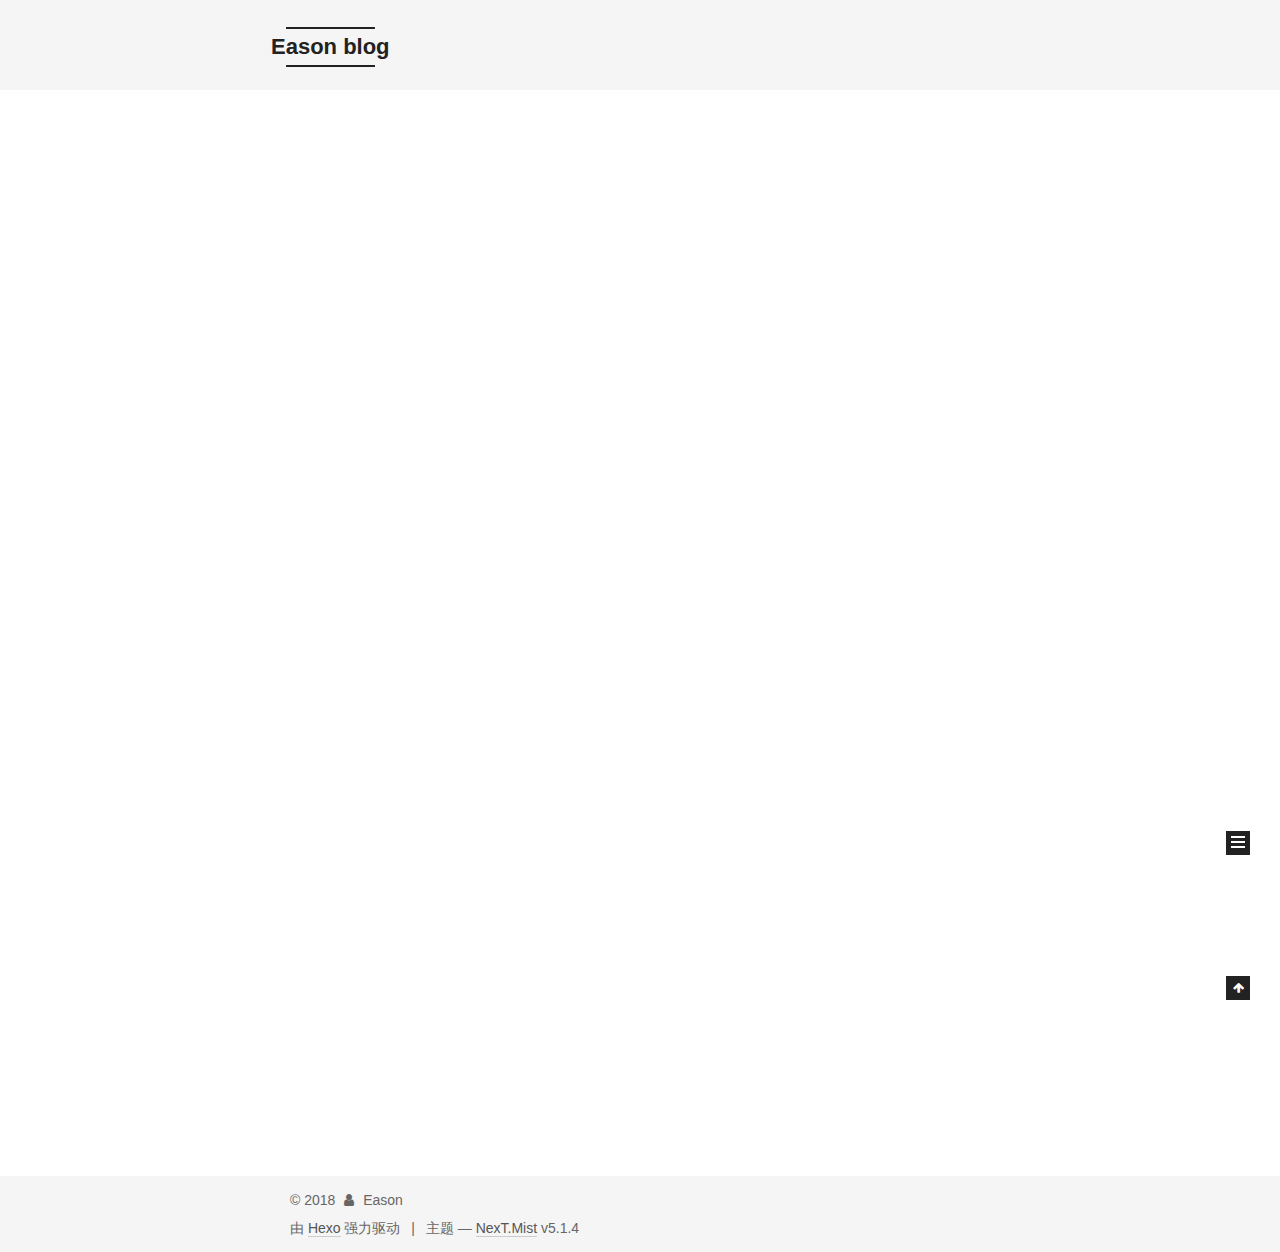
<file: index.html>
<!DOCTYPE html>



  


<html class="theme-next mist use-motion" lang="zh-Hans">
<head>
  <meta charset="UTF-8"/>
<meta http-equiv="X-UA-Compatible" content="IE=edge" />
<meta name="viewport" content="width=device-width, initial-scale=1, maximum-scale=1"/>
<meta name="theme-color" content="#222">









<meta http-equiv="Cache-Control" content="no-transform" />
<meta http-equiv="Cache-Control" content="no-siteapp" />
















  
  
  <link href="/lib/fancybox/source/jquery.fancybox.css?v=2.1.5" rel="stylesheet" type="text/css" />







<link href="/lib/font-awesome/css/font-awesome.min.css?v=4.6.2" rel="stylesheet" type="text/css" />

<link href="/css/main.css?v=5.1.4" rel="stylesheet" type="text/css" />


  <link rel="apple-touch-icon" sizes="180x180" href="/images/apple-touch-icon-next.png?v=5.1.4">


  <link rel="icon" type="image/png" sizes="32x32" href="/images/favicon-32x32-next.png?v=5.1.4">


  <link rel="icon" type="image/png" sizes="16x16" href="/images/favicon-16x16-next.png?v=5.1.4">


  <link rel="mask-icon" href="/images/logo.svg?v=5.1.4" color="#222">





  <meta name="keywords" content="Hexo, NexT" />










<meta property="og:type" content="website">
<meta property="og:title" content="Eason blog">
<meta property="og:url" content="http://yoursite.com/index.html">
<meta property="og:site_name" content="Eason blog">
<meta property="og:locale" content="zh-Hans">
<meta name="twitter:card" content="summary">
<meta name="twitter:title" content="Eason blog">



<script type="text/javascript" id="hexo.configurations">
  var NexT = window.NexT || {};
  var CONFIG = {
    root: '/',
    scheme: 'Mist',
    version: '5.1.4',
    sidebar: {"position":"left","display":"post","offset":12,"b2t":false,"scrollpercent":false,"onmobile":false},
    fancybox: true,
    tabs: true,
    motion: {"enable":true,"async":false,"transition":{"post_block":"fadeIn","post_header":"slideDownIn","post_body":"slideDownIn","coll_header":"slideLeftIn","sidebar":"slideUpIn"}},
    duoshuo: {
      userId: '0',
      author: 'Eason'
    },
    algolia: {
      applicationID: '',
      apiKey: '',
      indexName: '',
      hits: {"per_page":10},
      labels: {"input_placeholder":"Search for Posts","hits_empty":"We didn't find any results for the search: ${query}","hits_stats":"${hits} results found in ${time} ms"}
    }
  };
</script>



  <link rel="canonical" href="http://yoursite.com/"/>





  <title>Eason blog</title>
  








</head>

<body itemscope itemtype="http://schema.org/WebPage" lang="zh-Hans">

  
  
    
  

  <div class="container sidebar-position-left 
  page-home">
    <div class="headband"></div>

    <header id="header" class="header" itemscope itemtype="http://schema.org/WPHeader">
      <div class="header-inner"><div class="site-brand-wrapper">
  <div class="site-meta ">
    

    <div class="custom-logo-site-title">
      <a href="/"  class="brand" rel="start">
        <span class="logo-line-before"><i></i></span>
        <span class="site-title">Eason blog</span>
        <span class="logo-line-after"><i></i></span>
      </a>
    </div>
      
        <p class="site-subtitle"></p>
      
  </div>

  <div class="site-nav-toggle">
    <button>
      <span class="btn-bar"></span>
      <span class="btn-bar"></span>
      <span class="btn-bar"></span>
    </button>
  </div>
</div>

<nav class="site-nav">
  

  
    <ul id="menu" class="menu">
      
        
        <li class="menu-item menu-item-home">
          <a href="/" rel="section">
            
              <i class="menu-item-icon fa fa-fw fa-home"></i> <br />
            
            首页
          </a>
        </li>
      
        
        <li class="menu-item menu-item-archives">
          <a href="/archives/" rel="section">
            
              <i class="menu-item-icon fa fa-fw fa-archive"></i> <br />
            
            归档
          </a>
        </li>
      

      
    </ul>
  

  
</nav>



 </div>
    </header>

    <main id="main" class="main">
      <div class="main-inner">
        <div class="content-wrap">
          <div id="content" class="content">
            
  <section id="posts" class="posts-expand">
    
      

  

  
  
  

  <article class="post post-type-normal" itemscope itemtype="http://schema.org/Article">
  
  
  
  <div class="post-block">
    <link itemprop="mainEntityOfPage" href="http://yoursite.com/2018/09/12/hello-world/">

    <span hidden itemprop="author" itemscope itemtype="http://schema.org/Person">
      <meta itemprop="name" content="Eason">
      <meta itemprop="description" content="">
      <meta itemprop="image" content="/images/avatar.gif">
    </span>

    <span hidden itemprop="publisher" itemscope itemtype="http://schema.org/Organization">
      <meta itemprop="name" content="Eason blog">
    </span>

    
      <header class="post-header">

        
        
          <h1 class="post-title" itemprop="name headline">
                
                <a class="post-title-link" href="/2018/09/12/hello-world/" itemprop="url">Hello World</a></h1>
        

        <div class="post-meta">
          <span class="post-time">
            
              <span class="post-meta-item-icon">
                <i class="fa fa-calendar-o"></i>
              </span>
              
                <span class="post-meta-item-text">发表于</span>
              
              <time title="创建于" itemprop="dateCreated datePublished" datetime="2018-09-12T15:43:05+08:00">
                2018-09-12
              </time>
            

            

            
          </span>

          

          
            
              <span class="post-comments-count">
                <span class="post-meta-divider">|</span>
                <span class="post-meta-item-icon">
                  <i class="fa fa-comment-o"></i>
                </span>
                <a href="/2018/09/12/hello-world/#comments" itemprop="discussionUrl">
                  <span class="post-comments-count ds-thread-count" data-thread-key="2018/09/12/hello-world/" itemprop="commentCount"></span>
                </a>
              </span>
            
          

          
          

          

          

          

        </div>
      </header>
    

    
    
    
    <div class="post-body" itemprop="articleBody">

      
      

      
        
          
            <p>Welcome to <a href="https://hexo.io/" target="_blank" rel="noopener">Hexo</a>! This is your very first post. Check <a href="https://hexo.io/docs/" target="_blank" rel="noopener">documentation</a> for more info. If you get any problems when using Hexo, you can find the answer in <a href="https://hexo.io/docs/troubleshooting.html" target="_blank" rel="noopener">troubleshooting</a> or you can ask me on <a href="https://github.com/hexojs/hexo/issues" target="_blank" rel="noopener">GitHub</a>.</p>
<h2 id="Quick-Start"><a href="#Quick-Start" class="headerlink" title="Quick Start"></a>Quick Start</h2><h3 id="Create-a-new-post"><a href="#Create-a-new-post" class="headerlink" title="Create a new post"></a>Create a new post</h3><figure class="highlight bash"><table><tr><td class="gutter"><pre><span class="line">1</span><br></pre></td><td class="code"><pre><span class="line">$ hexo new <span class="string">"My New Post"</span></span><br></pre></td></tr></table></figure>
<p>More info: <a href="https://hexo.io/docs/writing.html" target="_blank" rel="noopener">Writing</a></p>
<h3 id="Run-server"><a href="#Run-server" class="headerlink" title="Run server"></a>Run server</h3><figure class="highlight bash"><table><tr><td class="gutter"><pre><span class="line">1</span><br></pre></td><td class="code"><pre><span class="line">$ hexo server</span><br></pre></td></tr></table></figure>
<p>More info: <a href="https://hexo.io/docs/server.html" target="_blank" rel="noopener">Server</a></p>
<h3 id="Generate-static-files"><a href="#Generate-static-files" class="headerlink" title="Generate static files"></a>Generate static files</h3><figure class="highlight bash"><table><tr><td class="gutter"><pre><span class="line">1</span><br></pre></td><td class="code"><pre><span class="line">$ hexo generate</span><br></pre></td></tr></table></figure>
<p>More info: <a href="https://hexo.io/docs/generating.html" target="_blank" rel="noopener">Generating</a></p>
<h3 id="Deploy-to-remote-sites"><a href="#Deploy-to-remote-sites" class="headerlink" title="Deploy to remote sites"></a>Deploy to remote sites</h3><figure class="highlight bash"><table><tr><td class="gutter"><pre><span class="line">1</span><br></pre></td><td class="code"><pre><span class="line">$ hexo deploy</span><br></pre></td></tr></table></figure>
<p>More info: <a href="https://hexo.io/docs/deployment.html" target="_blank" rel="noopener">Deployment</a></p>

          
        
      
    </div>
    
    
    

    

    

    

    <footer class="post-footer">
      

      

      

      
      
        <div class="post-eof"></div>
      
    </footer>
  </div>
  
  
  
  </article>


    
  </section>

  


          </div>
          


          

        </div>
        
          
  
  <div class="sidebar-toggle">
    <div class="sidebar-toggle-line-wrap">
      <span class="sidebar-toggle-line sidebar-toggle-line-first"></span>
      <span class="sidebar-toggle-line sidebar-toggle-line-middle"></span>
      <span class="sidebar-toggle-line sidebar-toggle-line-last"></span>
    </div>
  </div>

  <aside id="sidebar" class="sidebar">
    
    <div class="sidebar-inner">

      

      

      <section class="site-overview-wrap sidebar-panel sidebar-panel-active">
        <div class="site-overview">
          <div class="site-author motion-element" itemprop="author" itemscope itemtype="http://schema.org/Person">
            
              <p class="site-author-name" itemprop="name">Eason</p>
              <p class="site-description motion-element" itemprop="description"></p>
          </div>

          <nav class="site-state motion-element">

            
              <div class="site-state-item site-state-posts">
              
                <a href="/archives/">
              
                  <span class="site-state-item-count">1</span>
                  <span class="site-state-item-name">日志</span>
                </a>
              </div>
            

            

            

          </nav>

          

          
            <div class="links-of-author motion-element">
                
                  <span class="links-of-author-item">
                    <a href="https://github.com/GitEasonXu" target="_blank" title="GitHub">
                      
                        <i class="fa fa-fw fa-github"></i>GitHub</a>
                  </span>
                
                  <span class="links-of-author-item">
                    <a href="hnck_xuyapeng@163.com" target="_blank" title="E-Mail">
                      
                        <i class="fa fa-fw fa-wangyi"></i>E-Mail</a>
                  </span>
                
            </div>
          

          
          

          
          

          

        </div>
      </section>

      

      

    </div>
  </aside>


        
      </div>
    </main>

    <footer id="footer" class="footer">
      <div class="footer-inner">
        <div class="copyright">&copy; <span itemprop="copyrightYear">2018</span>
  <span class="with-love">
    <i class="fa fa-user"></i>
  </span>
  <span class="author" itemprop="copyrightHolder">Eason</span>

  
</div>


  <div class="powered-by">由 <a class="theme-link" target="_blank" href="https://hexo.io">Hexo</a> 强力驱动</div>



  <span class="post-meta-divider">|</span>



  <div class="theme-info">主题 &mdash; <a class="theme-link" target="_blank" href="https://github.com/iissnan/hexo-theme-next">NexT.Mist</a> v5.1.4</div>




        







        
      </div>
    </footer>

    
      <div class="back-to-top">
        <i class="fa fa-arrow-up"></i>
        
      </div>
    

    

  </div>

  

<script type="text/javascript">
  if (Object.prototype.toString.call(window.Promise) !== '[object Function]') {
    window.Promise = null;
  }
</script>









  












  
  
    <script type="text/javascript" src="/lib/jquery/index.js?v=2.1.3"></script>
  

  
  
    <script type="text/javascript" src="/lib/fastclick/lib/fastclick.min.js?v=1.0.6"></script>
  

  
  
    <script type="text/javascript" src="/lib/jquery_lazyload/jquery.lazyload.js?v=1.9.7"></script>
  

  
  
    <script type="text/javascript" src="/lib/velocity/velocity.min.js?v=1.2.1"></script>
  

  
  
    <script type="text/javascript" src="/lib/velocity/velocity.ui.min.js?v=1.2.1"></script>
  

  
  
    <script type="text/javascript" src="/lib/fancybox/source/jquery.fancybox.pack.js?v=2.1.5"></script>
  


  


  <script type="text/javascript" src="/js/src/utils.js?v=5.1.4"></script>

  <script type="text/javascript" src="/js/src/motion.js?v=5.1.4"></script>



  
  

  

  


  <script type="text/javascript" src="/js/src/bootstrap.js?v=5.1.4"></script>



  

  
    
  

  <script type="text/javascript">
    var duoshuoQuery = {short_name:"your-duoshuo-shortname"};
    (function() {
      var ds = document.createElement('script');
      ds.type = 'text/javascript';ds.async = true;
      ds.id = 'duoshuo-script';
      ds.src = (document.location.protocol == 'https:' ? 'https:' : 'http:') + '//static.duoshuo.com/embed.js';
      ds.charset = 'UTF-8';
      (document.getElementsByTagName('head')[0]
      || document.getElementsByTagName('body')[0]).appendChild(ds);
    })();
  </script>

  
    
    
    <script src="/lib/ua-parser-js/dist/ua-parser.min.js?v=0.7.9"></script>
    <script src="/js/src/hook-duoshuo.js"></script>
  


















  





  

  

  

  
  

  

  

  

</body>
</html>
</file>
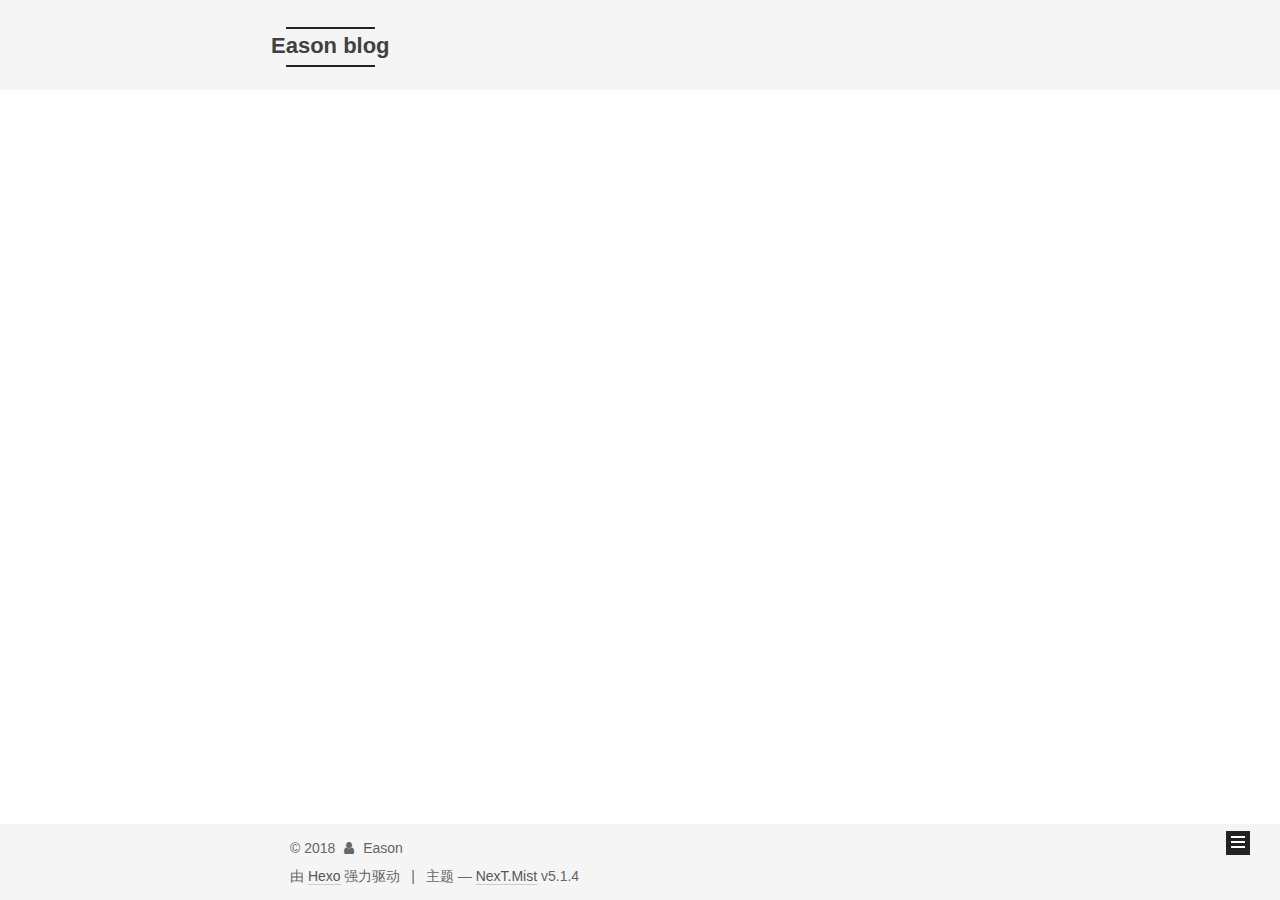
<file: archives/index.html>
<!DOCTYPE html>



  


<html class="theme-next mist use-motion" lang="zh-Hans">
<head>
  <meta charset="UTF-8"/>
<meta http-equiv="X-UA-Compatible" content="IE=edge" />
<meta name="viewport" content="width=device-width, initial-scale=1, maximum-scale=1"/>
<meta name="theme-color" content="#222">









<meta http-equiv="Cache-Control" content="no-transform" />
<meta http-equiv="Cache-Control" content="no-siteapp" />
















  
  
  <link href="/lib/fancybox/source/jquery.fancybox.css?v=2.1.5" rel="stylesheet" type="text/css" />







<link href="/lib/font-awesome/css/font-awesome.min.css?v=4.6.2" rel="stylesheet" type="text/css" />

<link href="/css/main.css?v=5.1.4" rel="stylesheet" type="text/css" />


  <link rel="apple-touch-icon" sizes="180x180" href="/images/apple-touch-icon-next.png?v=5.1.4">


  <link rel="icon" type="image/png" sizes="32x32" href="/images/favicon-32x32-next.png?v=5.1.4">


  <link rel="icon" type="image/png" sizes="16x16" href="/images/favicon-16x16-next.png?v=5.1.4">


  <link rel="mask-icon" href="/images/logo.svg?v=5.1.4" color="#222">





  <meta name="keywords" content="Hexo, NexT" />










<meta property="og:type" content="website">
<meta property="og:title" content="Eason blog">
<meta property="og:url" content="http://yoursite.com/archives/index.html">
<meta property="og:site_name" content="Eason blog">
<meta property="og:locale" content="zh-Hans">
<meta name="twitter:card" content="summary">
<meta name="twitter:title" content="Eason blog">



<script type="text/javascript" id="hexo.configurations">
  var NexT = window.NexT || {};
  var CONFIG = {
    root: '/',
    scheme: 'Mist',
    version: '5.1.4',
    sidebar: {"position":"left","display":"post","offset":12,"b2t":false,"scrollpercent":false,"onmobile":false},
    fancybox: true,
    tabs: true,
    motion: {"enable":true,"async":false,"transition":{"post_block":"fadeIn","post_header":"slideDownIn","post_body":"slideDownIn","coll_header":"slideLeftIn","sidebar":"slideUpIn"}},
    duoshuo: {
      userId: '0',
      author: 'Eason'
    },
    algolia: {
      applicationID: '',
      apiKey: '',
      indexName: '',
      hits: {"per_page":10},
      labels: {"input_placeholder":"Search for Posts","hits_empty":"We didn't find any results for the search: ${query}","hits_stats":"${hits} results found in ${time} ms"}
    }
  };
</script>



  <link rel="canonical" href="http://yoursite.com/archives/"/>





  <title>归档 | Eason blog</title>
  








</head>

<body itemscope itemtype="http://schema.org/WebPage" lang="zh-Hans">

  
  
    
  

  <div class="container sidebar-position-left page-archive">
    <div class="headband"></div>

    <header id="header" class="header" itemscope itemtype="http://schema.org/WPHeader">
      <div class="header-inner"><div class="site-brand-wrapper">
  <div class="site-meta ">
    

    <div class="custom-logo-site-title">
      <a href="/"  class="brand" rel="start">
        <span class="logo-line-before"><i></i></span>
        <span class="site-title">Eason blog</span>
        <span class="logo-line-after"><i></i></span>
      </a>
    </div>
      
        <p class="site-subtitle"></p>
      
  </div>

  <div class="site-nav-toggle">
    <button>
      <span class="btn-bar"></span>
      <span class="btn-bar"></span>
      <span class="btn-bar"></span>
    </button>
  </div>
</div>

<nav class="site-nav">
  

  
    <ul id="menu" class="menu">
      
        
        <li class="menu-item menu-item-home">
          <a href="/" rel="section">
            
              <i class="menu-item-icon fa fa-fw fa-home"></i> <br />
            
            首页
          </a>
        </li>
      
        
        <li class="menu-item menu-item-archives">
          <a href="/archives/" rel="section">
            
              <i class="menu-item-icon fa fa-fw fa-archive"></i> <br />
            
            归档
          </a>
        </li>
      

      
    </ul>
  

  
</nav>



 </div>
    </header>

    <main id="main" class="main">
      <div class="main-inner">
        <div class="content-wrap">
          <div id="content" class="content">
            

  
  
  
  <div class="post-block archive">
    <div id="posts" class="posts-collapse">
      <span class="archive-move-on"></span>

      <span class="archive-page-counter">
        
        
        
          
        
        嗯..! 目前共计 1 篇日志。 继续努力。
      </span>

      

        
        
        

        
          
          <div class="collection-title">
            <h1 class="archive-year" id="archive-year-2018">2018</h1>
          </div>
        
        

        

  <article class="post post-type-normal" itemscope itemtype="http://schema.org/Article">
    <header class="post-header">

      <h2 class="post-title">
        
            <a class="post-title-link" href="/2018/09/12/hello-world/" itemprop="url">
              
                <span itemprop="name">Hello World</span>
              
            </a>
        
      </h2>

      <div class="post-meta">
        <time class="post-time" itemprop="dateCreated"
              datetime="2018-09-12T15:43:05+08:00"
              content="2018-09-12" >
          09-12
        </time>
      </div>

    </header>
  </article>



      

    </div>
  </div>
  
  
  

  



          </div>
          


          

        </div>
        
          
  
  <div class="sidebar-toggle">
    <div class="sidebar-toggle-line-wrap">
      <span class="sidebar-toggle-line sidebar-toggle-line-first"></span>
      <span class="sidebar-toggle-line sidebar-toggle-line-middle"></span>
      <span class="sidebar-toggle-line sidebar-toggle-line-last"></span>
    </div>
  </div>

  <aside id="sidebar" class="sidebar">
    
    <div class="sidebar-inner">

      

      

      <section class="site-overview-wrap sidebar-panel sidebar-panel-active">
        <div class="site-overview">
          <div class="site-author motion-element" itemprop="author" itemscope itemtype="http://schema.org/Person">
            
              <p class="site-author-name" itemprop="name">Eason</p>
              <p class="site-description motion-element" itemprop="description"></p>
          </div>

          <nav class="site-state motion-element">

            
              <div class="site-state-item site-state-posts">
              
                <a href="/archives/">
              
                  <span class="site-state-item-count">1</span>
                  <span class="site-state-item-name">日志</span>
                </a>
              </div>
            

            

            

          </nav>

          

          
            <div class="links-of-author motion-element">
                
                  <span class="links-of-author-item">
                    <a href="https://github.com/GitEasonXu" target="_blank" title="GitHub">
                      
                        <i class="fa fa-fw fa-github"></i>GitHub</a>
                  </span>
                
                  <span class="links-of-author-item">
                    <a href="hnck_xuyapeng@163.com" target="_blank" title="E-Mail">
                      
                        <i class="fa fa-fw fa-wangyi"></i>E-Mail</a>
                  </span>
                
            </div>
          

          
          

          
          

          

        </div>
      </section>

      

      

    </div>
  </aside>


        
      </div>
    </main>

    <footer id="footer" class="footer">
      <div class="footer-inner">
        <div class="copyright">&copy; <span itemprop="copyrightYear">2018</span>
  <span class="with-love">
    <i class="fa fa-user"></i>
  </span>
  <span class="author" itemprop="copyrightHolder">Eason</span>

  
</div>


  <div class="powered-by">由 <a class="theme-link" target="_blank" href="https://hexo.io">Hexo</a> 强力驱动</div>



  <span class="post-meta-divider">|</span>



  <div class="theme-info">主题 &mdash; <a class="theme-link" target="_blank" href="https://github.com/iissnan/hexo-theme-next">NexT.Mist</a> v5.1.4</div>




        







        
      </div>
    </footer>

    
      <div class="back-to-top">
        <i class="fa fa-arrow-up"></i>
        
      </div>
    

    

  </div>

  

<script type="text/javascript">
  if (Object.prototype.toString.call(window.Promise) !== '[object Function]') {
    window.Promise = null;
  }
</script>









  












  
  
    <script type="text/javascript" src="/lib/jquery/index.js?v=2.1.3"></script>
  

  
  
    <script type="text/javascript" src="/lib/fastclick/lib/fastclick.min.js?v=1.0.6"></script>
  

  
  
    <script type="text/javascript" src="/lib/jquery_lazyload/jquery.lazyload.js?v=1.9.7"></script>
  

  
  
    <script type="text/javascript" src="/lib/velocity/velocity.min.js?v=1.2.1"></script>
  

  
  
    <script type="text/javascript" src="/lib/velocity/velocity.ui.min.js?v=1.2.1"></script>
  

  
  
    <script type="text/javascript" src="/lib/fancybox/source/jquery.fancybox.pack.js?v=2.1.5"></script>
  


  


  <script type="text/javascript" src="/js/src/utils.js?v=5.1.4"></script>

  <script type="text/javascript" src="/js/src/motion.js?v=5.1.4"></script>



  
  

  

  


  <script type="text/javascript" src="/js/src/bootstrap.js?v=5.1.4"></script>



  

  
    
  

  <script type="text/javascript">
    var duoshuoQuery = {short_name:"your-duoshuo-shortname"};
    (function() {
      var ds = document.createElement('script');
      ds.type = 'text/javascript';ds.async = true;
      ds.id = 'duoshuo-script';
      ds.src = (document.location.protocol == 'https:' ? 'https:' : 'http:') + '//static.duoshuo.com/embed.js';
      ds.charset = 'UTF-8';
      (document.getElementsByTagName('head')[0]
      || document.getElementsByTagName('body')[0]).appendChild(ds);
    })();
  </script>

  
    
    
    <script src="/lib/ua-parser-js/dist/ua-parser.min.js?v=0.7.9"></script>
    <script src="/js/src/hook-duoshuo.js"></script>
  


















  





  

  

  

  
  

  

  

  

</body>
</html>
</file>
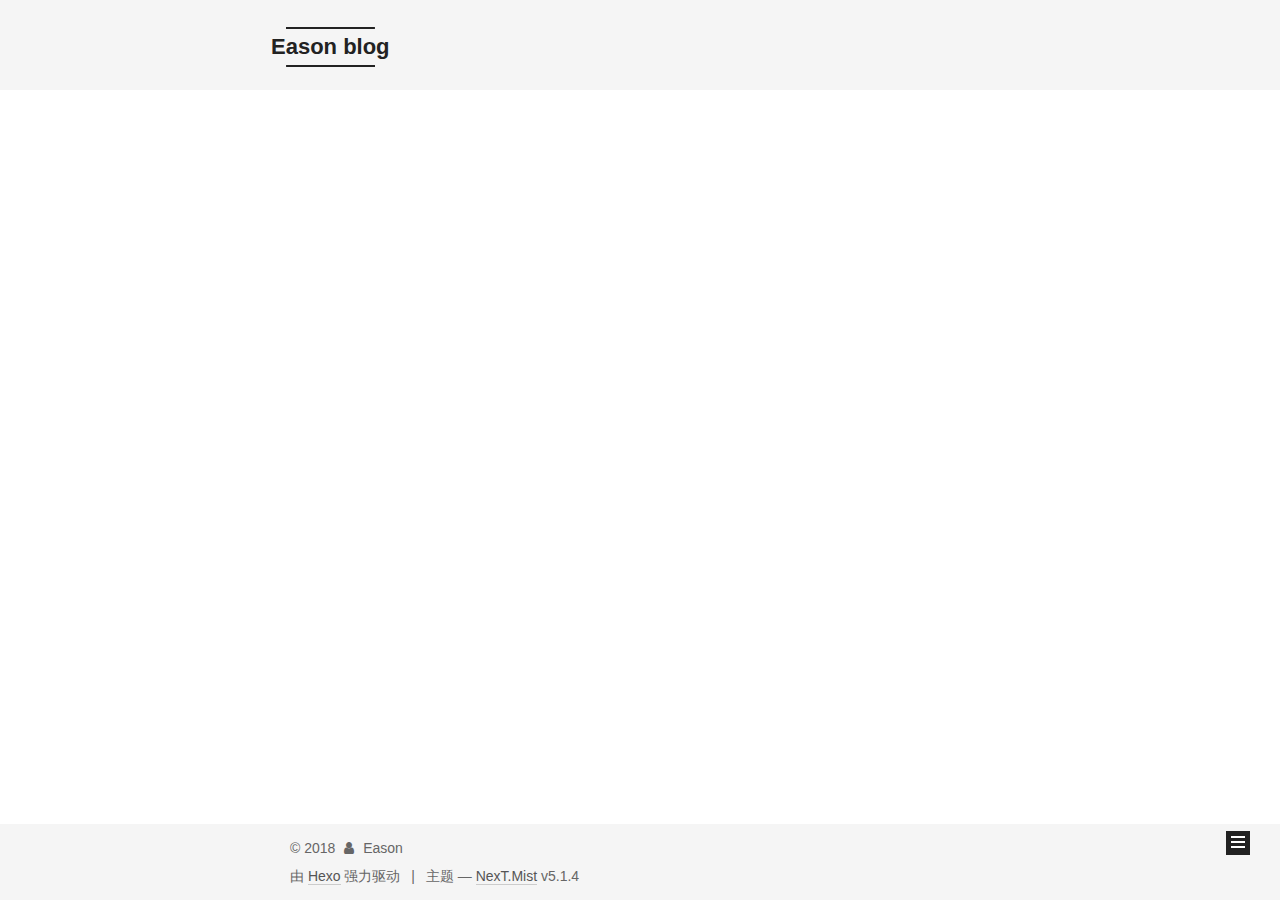
<file: archives/2018/index.html>
<!DOCTYPE html>



  


<html class="theme-next mist use-motion" lang="zh-Hans">
<head>
  <meta charset="UTF-8"/>
<meta http-equiv="X-UA-Compatible" content="IE=edge" />
<meta name="viewport" content="width=device-width, initial-scale=1, maximum-scale=1"/>
<meta name="theme-color" content="#222">









<meta http-equiv="Cache-Control" content="no-transform" />
<meta http-equiv="Cache-Control" content="no-siteapp" />
















  
  
  <link href="/lib/fancybox/source/jquery.fancybox.css?v=2.1.5" rel="stylesheet" type="text/css" />







<link href="/lib/font-awesome/css/font-awesome.min.css?v=4.6.2" rel="stylesheet" type="text/css" />

<link href="/css/main.css?v=5.1.4" rel="stylesheet" type="text/css" />


  <link rel="apple-touch-icon" sizes="180x180" href="/images/apple-touch-icon-next.png?v=5.1.4">


  <link rel="icon" type="image/png" sizes="32x32" href="/images/favicon-32x32-next.png?v=5.1.4">


  <link rel="icon" type="image/png" sizes="16x16" href="/images/favicon-16x16-next.png?v=5.1.4">


  <link rel="mask-icon" href="/images/logo.svg?v=5.1.4" color="#222">





  <meta name="keywords" content="Hexo, NexT" />










<meta property="og:type" content="website">
<meta property="og:title" content="Eason blog">
<meta property="og:url" content="http://yoursite.com/archives/2018/index.html">
<meta property="og:site_name" content="Eason blog">
<meta property="og:locale" content="zh-Hans">
<meta name="twitter:card" content="summary">
<meta name="twitter:title" content="Eason blog">



<script type="text/javascript" id="hexo.configurations">
  var NexT = window.NexT || {};
  var CONFIG = {
    root: '/',
    scheme: 'Mist',
    version: '5.1.4',
    sidebar: {"position":"left","display":"post","offset":12,"b2t":false,"scrollpercent":false,"onmobile":false},
    fancybox: true,
    tabs: true,
    motion: {"enable":true,"async":false,"transition":{"post_block":"fadeIn","post_header":"slideDownIn","post_body":"slideDownIn","coll_header":"slideLeftIn","sidebar":"slideUpIn"}},
    duoshuo: {
      userId: '0',
      author: 'Eason'
    },
    algolia: {
      applicationID: '',
      apiKey: '',
      indexName: '',
      hits: {"per_page":10},
      labels: {"input_placeholder":"Search for Posts","hits_empty":"We didn't find any results for the search: ${query}","hits_stats":"${hits} results found in ${time} ms"}
    }
  };
</script>



  <link rel="canonical" href="http://yoursite.com/archives/2018/"/>





  <title>归档 | Eason blog</title>
  








</head>

<body itemscope itemtype="http://schema.org/WebPage" lang="zh-Hans">

  
  
    
  

  <div class="container sidebar-position-left page-archive">
    <div class="headband"></div>

    <header id="header" class="header" itemscope itemtype="http://schema.org/WPHeader">
      <div class="header-inner"><div class="site-brand-wrapper">
  <div class="site-meta ">
    

    <div class="custom-logo-site-title">
      <a href="/"  class="brand" rel="start">
        <span class="logo-line-before"><i></i></span>
        <span class="site-title">Eason blog</span>
        <span class="logo-line-after"><i></i></span>
      </a>
    </div>
      
        <p class="site-subtitle"></p>
      
  </div>

  <div class="site-nav-toggle">
    <button>
      <span class="btn-bar"></span>
      <span class="btn-bar"></span>
      <span class="btn-bar"></span>
    </button>
  </div>
</div>

<nav class="site-nav">
  

  
    <ul id="menu" class="menu">
      
        
        <li class="menu-item menu-item-home">
          <a href="/" rel="section">
            
              <i class="menu-item-icon fa fa-fw fa-home"></i> <br />
            
            首页
          </a>
        </li>
      
        
        <li class="menu-item menu-item-archives">
          <a href="/archives/" rel="section">
            
              <i class="menu-item-icon fa fa-fw fa-archive"></i> <br />
            
            归档
          </a>
        </li>
      

      
    </ul>
  

  
</nav>



 </div>
    </header>

    <main id="main" class="main">
      <div class="main-inner">
        <div class="content-wrap">
          <div id="content" class="content">
            

  
  
  
  <div class="post-block archive">
    <div id="posts" class="posts-collapse">
      <span class="archive-move-on"></span>

      <span class="archive-page-counter">
        
        
        
          
        
        嗯..! 目前共计 1 篇日志。 继续努力。
      </span>

      

        
        
        

        
          
          <div class="collection-title">
            <h1 class="archive-year" id="archive-year-2018">2018</h1>
          </div>
        
        

        

  <article class="post post-type-normal" itemscope itemtype="http://schema.org/Article">
    <header class="post-header">

      <h2 class="post-title">
        
            <a class="post-title-link" href="/2018/09/12/hello-world/" itemprop="url">
              
                <span itemprop="name">Hello World</span>
              
            </a>
        
      </h2>

      <div class="post-meta">
        <time class="post-time" itemprop="dateCreated"
              datetime="2018-09-12T15:43:05+08:00"
              content="2018-09-12" >
          09-12
        </time>
      </div>

    </header>
  </article>



      

    </div>
  </div>
  
  
  

  



          </div>
          


          

        </div>
        
          
  
  <div class="sidebar-toggle">
    <div class="sidebar-toggle-line-wrap">
      <span class="sidebar-toggle-line sidebar-toggle-line-first"></span>
      <span class="sidebar-toggle-line sidebar-toggle-line-middle"></span>
      <span class="sidebar-toggle-line sidebar-toggle-line-last"></span>
    </div>
  </div>

  <aside id="sidebar" class="sidebar">
    
    <div class="sidebar-inner">

      

      

      <section class="site-overview-wrap sidebar-panel sidebar-panel-active">
        <div class="site-overview">
          <div class="site-author motion-element" itemprop="author" itemscope itemtype="http://schema.org/Person">
            
              <p class="site-author-name" itemprop="name">Eason</p>
              <p class="site-description motion-element" itemprop="description"></p>
          </div>

          <nav class="site-state motion-element">

            
              <div class="site-state-item site-state-posts">
              
                <a href="/archives/">
              
                  <span class="site-state-item-count">1</span>
                  <span class="site-state-item-name">日志</span>
                </a>
              </div>
            

            

            

          </nav>

          

          
            <div class="links-of-author motion-element">
                
                  <span class="links-of-author-item">
                    <a href="https://github.com/GitEasonXu" target="_blank" title="GitHub">
                      
                        <i class="fa fa-fw fa-github"></i>GitHub</a>
                  </span>
                
                  <span class="links-of-author-item">
                    <a href="hnck_xuyapeng@163.com" target="_blank" title="E-Mail">
                      
                        <i class="fa fa-fw fa-wangyi"></i>E-Mail</a>
                  </span>
                
            </div>
          

          
          

          
          

          

        </div>
      </section>

      

      

    </div>
  </aside>


        
      </div>
    </main>

    <footer id="footer" class="footer">
      <div class="footer-inner">
        <div class="copyright">&copy; <span itemprop="copyrightYear">2018</span>
  <span class="with-love">
    <i class="fa fa-user"></i>
  </span>
  <span class="author" itemprop="copyrightHolder">Eason</span>

  
</div>


  <div class="powered-by">由 <a class="theme-link" target="_blank" href="https://hexo.io">Hexo</a> 强力驱动</div>



  <span class="post-meta-divider">|</span>



  <div class="theme-info">主题 &mdash; <a class="theme-link" target="_blank" href="https://github.com/iissnan/hexo-theme-next">NexT.Mist</a> v5.1.4</div>




        







        
      </div>
    </footer>

    
      <div class="back-to-top">
        <i class="fa fa-arrow-up"></i>
        
      </div>
    

    

  </div>

  

<script type="text/javascript">
  if (Object.prototype.toString.call(window.Promise) !== '[object Function]') {
    window.Promise = null;
  }
</script>









  












  
  
    <script type="text/javascript" src="/lib/jquery/index.js?v=2.1.3"></script>
  

  
  
    <script type="text/javascript" src="/lib/fastclick/lib/fastclick.min.js?v=1.0.6"></script>
  

  
  
    <script type="text/javascript" src="/lib/jquery_lazyload/jquery.lazyload.js?v=1.9.7"></script>
  

  
  
    <script type="text/javascript" src="/lib/velocity/velocity.min.js?v=1.2.1"></script>
  

  
  
    <script type="text/javascript" src="/lib/velocity/velocity.ui.min.js?v=1.2.1"></script>
  

  
  
    <script type="text/javascript" src="/lib/fancybox/source/jquery.fancybox.pack.js?v=2.1.5"></script>
  


  


  <script type="text/javascript" src="/js/src/utils.js?v=5.1.4"></script>

  <script type="text/javascript" src="/js/src/motion.js?v=5.1.4"></script>



  
  

  

  


  <script type="text/javascript" src="/js/src/bootstrap.js?v=5.1.4"></script>



  

  
    
  

  <script type="text/javascript">
    var duoshuoQuery = {short_name:"your-duoshuo-shortname"};
    (function() {
      var ds = document.createElement('script');
      ds.type = 'text/javascript';ds.async = true;
      ds.id = 'duoshuo-script';
      ds.src = (document.location.protocol == 'https:' ? 'https:' : 'http:') + '//static.duoshuo.com/embed.js';
      ds.charset = 'UTF-8';
      (document.getElementsByTagName('head')[0]
      || document.getElementsByTagName('body')[0]).appendChild(ds);
    })();
  </script>

  
    
    
    <script src="/lib/ua-parser-js/dist/ua-parser.min.js?v=0.7.9"></script>
    <script src="/js/src/hook-duoshuo.js"></script>
  


















  





  

  

  

  
  

  

  

  

</body>
</html>
</file>
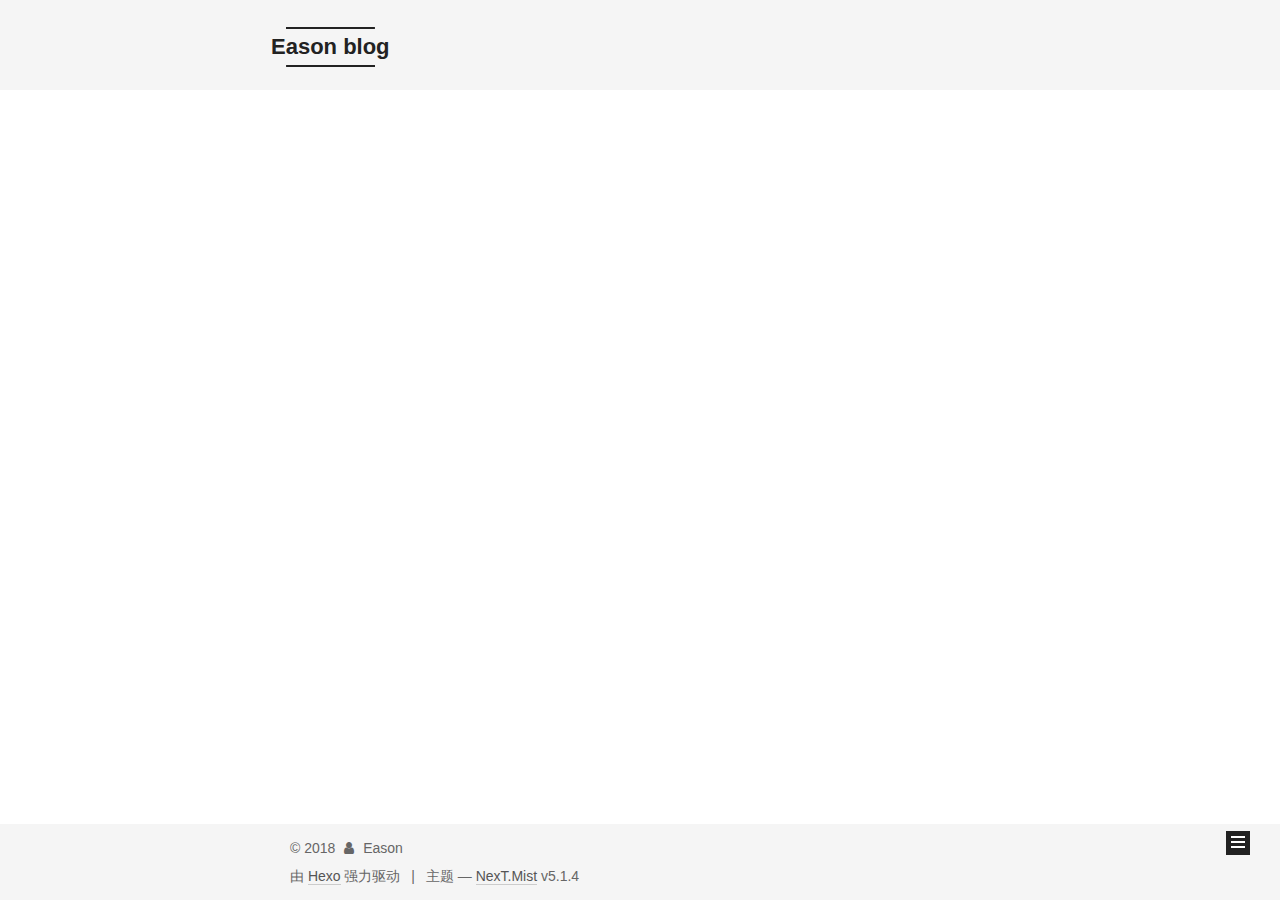
<file: archives/2018/09/index.html>
<!DOCTYPE html>



  


<html class="theme-next mist use-motion" lang="zh-Hans">
<head>
  <meta charset="UTF-8"/>
<meta http-equiv="X-UA-Compatible" content="IE=edge" />
<meta name="viewport" content="width=device-width, initial-scale=1, maximum-scale=1"/>
<meta name="theme-color" content="#222">









<meta http-equiv="Cache-Control" content="no-transform" />
<meta http-equiv="Cache-Control" content="no-siteapp" />
















  
  
  <link href="/lib/fancybox/source/jquery.fancybox.css?v=2.1.5" rel="stylesheet" type="text/css" />







<link href="/lib/font-awesome/css/font-awesome.min.css?v=4.6.2" rel="stylesheet" type="text/css" />

<link href="/css/main.css?v=5.1.4" rel="stylesheet" type="text/css" />


  <link rel="apple-touch-icon" sizes="180x180" href="/images/apple-touch-icon-next.png?v=5.1.4">


  <link rel="icon" type="image/png" sizes="32x32" href="/images/favicon-32x32-next.png?v=5.1.4">


  <link rel="icon" type="image/png" sizes="16x16" href="/images/favicon-16x16-next.png?v=5.1.4">


  <link rel="mask-icon" href="/images/logo.svg?v=5.1.4" color="#222">





  <meta name="keywords" content="Hexo, NexT" />










<meta property="og:type" content="website">
<meta property="og:title" content="Eason blog">
<meta property="og:url" content="http://yoursite.com/archives/2018/09/index.html">
<meta property="og:site_name" content="Eason blog">
<meta property="og:locale" content="zh-Hans">
<meta name="twitter:card" content="summary">
<meta name="twitter:title" content="Eason blog">



<script type="text/javascript" id="hexo.configurations">
  var NexT = window.NexT || {};
  var CONFIG = {
    root: '/',
    scheme: 'Mist',
    version: '5.1.4',
    sidebar: {"position":"left","display":"post","offset":12,"b2t":false,"scrollpercent":false,"onmobile":false},
    fancybox: true,
    tabs: true,
    motion: {"enable":true,"async":false,"transition":{"post_block":"fadeIn","post_header":"slideDownIn","post_body":"slideDownIn","coll_header":"slideLeftIn","sidebar":"slideUpIn"}},
    duoshuo: {
      userId: '0',
      author: 'Eason'
    },
    algolia: {
      applicationID: '',
      apiKey: '',
      indexName: '',
      hits: {"per_page":10},
      labels: {"input_placeholder":"Search for Posts","hits_empty":"We didn't find any results for the search: ${query}","hits_stats":"${hits} results found in ${time} ms"}
    }
  };
</script>



  <link rel="canonical" href="http://yoursite.com/archives/2018/09/"/>





  <title>归档 | Eason blog</title>
  








</head>

<body itemscope itemtype="http://schema.org/WebPage" lang="zh-Hans">

  
  
    
  

  <div class="container sidebar-position-left page-archive">
    <div class="headband"></div>

    <header id="header" class="header" itemscope itemtype="http://schema.org/WPHeader">
      <div class="header-inner"><div class="site-brand-wrapper">
  <div class="site-meta ">
    

    <div class="custom-logo-site-title">
      <a href="/"  class="brand" rel="start">
        <span class="logo-line-before"><i></i></span>
        <span class="site-title">Eason blog</span>
        <span class="logo-line-after"><i></i></span>
      </a>
    </div>
      
        <p class="site-subtitle"></p>
      
  </div>

  <div class="site-nav-toggle">
    <button>
      <span class="btn-bar"></span>
      <span class="btn-bar"></span>
      <span class="btn-bar"></span>
    </button>
  </div>
</div>

<nav class="site-nav">
  

  
    <ul id="menu" class="menu">
      
        
        <li class="menu-item menu-item-home">
          <a href="/" rel="section">
            
              <i class="menu-item-icon fa fa-fw fa-home"></i> <br />
            
            首页
          </a>
        </li>
      
        
        <li class="menu-item menu-item-archives">
          <a href="/archives/" rel="section">
            
              <i class="menu-item-icon fa fa-fw fa-archive"></i> <br />
            
            归档
          </a>
        </li>
      

      
    </ul>
  

  
</nav>



 </div>
    </header>

    <main id="main" class="main">
      <div class="main-inner">
        <div class="content-wrap">
          <div id="content" class="content">
            

  
  
  
  <div class="post-block archive">
    <div id="posts" class="posts-collapse">
      <span class="archive-move-on"></span>

      <span class="archive-page-counter">
        
        
        
          
        
        嗯..! 目前共计 1 篇日志。 继续努力。
      </span>

      

        
        
        

        
          
          <div class="collection-title">
            <h1 class="archive-year" id="archive-year-2018">2018</h1>
          </div>
        
        

        

  <article class="post post-type-normal" itemscope itemtype="http://schema.org/Article">
    <header class="post-header">

      <h2 class="post-title">
        
            <a class="post-title-link" href="/2018/09/12/hello-world/" itemprop="url">
              
                <span itemprop="name">Hello World</span>
              
            </a>
        
      </h2>

      <div class="post-meta">
        <time class="post-time" itemprop="dateCreated"
              datetime="2018-09-12T15:43:05+08:00"
              content="2018-09-12" >
          09-12
        </time>
      </div>

    </header>
  </article>



      

    </div>
  </div>
  
  
  

  



          </div>
          


          

        </div>
        
          
  
  <div class="sidebar-toggle">
    <div class="sidebar-toggle-line-wrap">
      <span class="sidebar-toggle-line sidebar-toggle-line-first"></span>
      <span class="sidebar-toggle-line sidebar-toggle-line-middle"></span>
      <span class="sidebar-toggle-line sidebar-toggle-line-last"></span>
    </div>
  </div>

  <aside id="sidebar" class="sidebar">
    
    <div class="sidebar-inner">

      

      

      <section class="site-overview-wrap sidebar-panel sidebar-panel-active">
        <div class="site-overview">
          <div class="site-author motion-element" itemprop="author" itemscope itemtype="http://schema.org/Person">
            
              <p class="site-author-name" itemprop="name">Eason</p>
              <p class="site-description motion-element" itemprop="description"></p>
          </div>

          <nav class="site-state motion-element">

            
              <div class="site-state-item site-state-posts">
              
                <a href="/archives/">
              
                  <span class="site-state-item-count">1</span>
                  <span class="site-state-item-name">日志</span>
                </a>
              </div>
            

            

            

          </nav>

          

          
            <div class="links-of-author motion-element">
                
                  <span class="links-of-author-item">
                    <a href="https://github.com/GitEasonXu" target="_blank" title="GitHub">
                      
                        <i class="fa fa-fw fa-github"></i>GitHub</a>
                  </span>
                
                  <span class="links-of-author-item">
                    <a href="hnck_xuyapeng@163.com" target="_blank" title="E-Mail">
                      
                        <i class="fa fa-fw fa-wangyi"></i>E-Mail</a>
                  </span>
                
            </div>
          

          
          

          
          

          

        </div>
      </section>

      

      

    </div>
  </aside>


        
      </div>
    </main>

    <footer id="footer" class="footer">
      <div class="footer-inner">
        <div class="copyright">&copy; <span itemprop="copyrightYear">2018</span>
  <span class="with-love">
    <i class="fa fa-user"></i>
  </span>
  <span class="author" itemprop="copyrightHolder">Eason</span>

  
</div>


  <div class="powered-by">由 <a class="theme-link" target="_blank" href="https://hexo.io">Hexo</a> 强力驱动</div>



  <span class="post-meta-divider">|</span>



  <div class="theme-info">主题 &mdash; <a class="theme-link" target="_blank" href="https://github.com/iissnan/hexo-theme-next">NexT.Mist</a> v5.1.4</div>




        







        
      </div>
    </footer>

    
      <div class="back-to-top">
        <i class="fa fa-arrow-up"></i>
        
      </div>
    

    

  </div>

  

<script type="text/javascript">
  if (Object.prototype.toString.call(window.Promise) !== '[object Function]') {
    window.Promise = null;
  }
</script>









  












  
  
    <script type="text/javascript" src="/lib/jquery/index.js?v=2.1.3"></script>
  

  
  
    <script type="text/javascript" src="/lib/fastclick/lib/fastclick.min.js?v=1.0.6"></script>
  

  
  
    <script type="text/javascript" src="/lib/jquery_lazyload/jquery.lazyload.js?v=1.9.7"></script>
  

  
  
    <script type="text/javascript" src="/lib/velocity/velocity.min.js?v=1.2.1"></script>
  

  
  
    <script type="text/javascript" src="/lib/velocity/velocity.ui.min.js?v=1.2.1"></script>
  

  
  
    <script type="text/javascript" src="/lib/fancybox/source/jquery.fancybox.pack.js?v=2.1.5"></script>
  


  


  <script type="text/javascript" src="/js/src/utils.js?v=5.1.4"></script>

  <script type="text/javascript" src="/js/src/motion.js?v=5.1.4"></script>



  
  

  

  


  <script type="text/javascript" src="/js/src/bootstrap.js?v=5.1.4"></script>



  

  
    
  

  <script type="text/javascript">
    var duoshuoQuery = {short_name:"your-duoshuo-shortname"};
    (function() {
      var ds = document.createElement('script');
      ds.type = 'text/javascript';ds.async = true;
      ds.id = 'duoshuo-script';
      ds.src = (document.location.protocol == 'https:' ? 'https:' : 'http:') + '//static.duoshuo.com/embed.js';
      ds.charset = 'UTF-8';
      (document.getElementsByTagName('head')[0]
      || document.getElementsByTagName('body')[0]).appendChild(ds);
    })();
  </script>

  
    
    
    <script src="/lib/ua-parser-js/dist/ua-parser.min.js?v=0.7.9"></script>
    <script src="/js/src/hook-duoshuo.js"></script>
  


















  





  

  

  

  
  

  

  

  

</body>
</html>
</file>
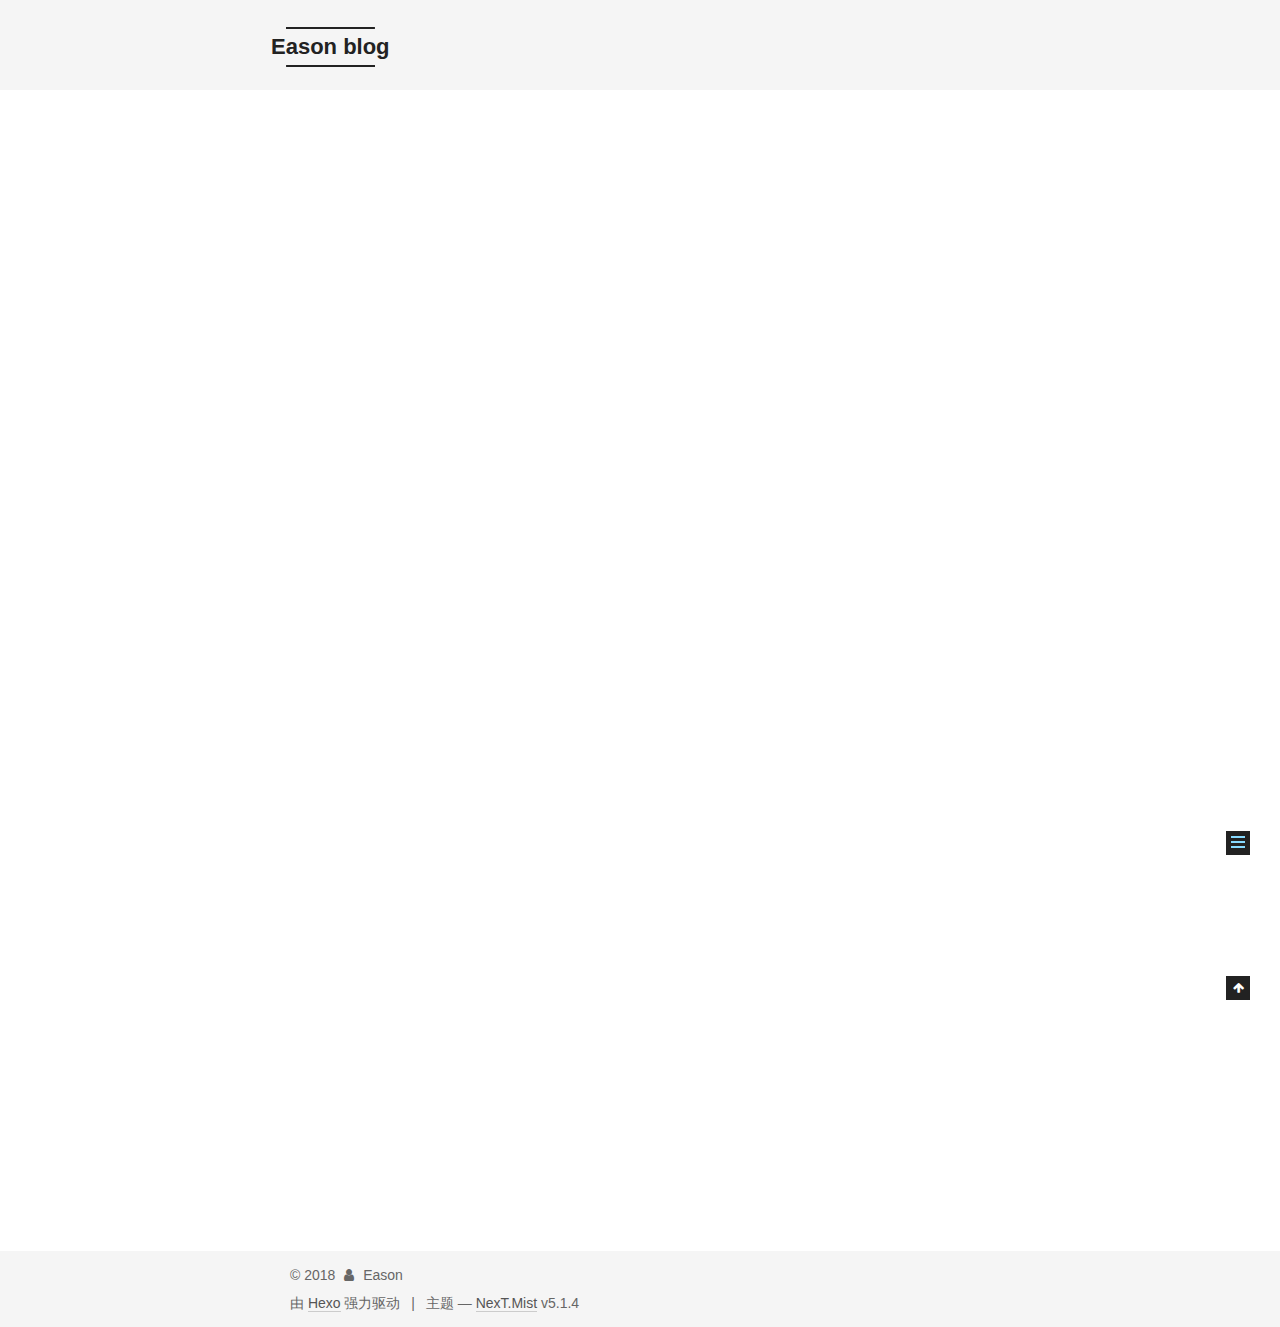
<file: 2018/09/12/hello-world/index.html>
<!DOCTYPE html>



  


<html class="theme-next mist use-motion" lang="zh-Hans">
<head>
  <meta charset="UTF-8"/>
<meta http-equiv="X-UA-Compatible" content="IE=edge" />
<meta name="viewport" content="width=device-width, initial-scale=1, maximum-scale=1"/>
<meta name="theme-color" content="#222">









<meta http-equiv="Cache-Control" content="no-transform" />
<meta http-equiv="Cache-Control" content="no-siteapp" />
















  
  
  <link href="/lib/fancybox/source/jquery.fancybox.css?v=2.1.5" rel="stylesheet" type="text/css" />







<link href="/lib/font-awesome/css/font-awesome.min.css?v=4.6.2" rel="stylesheet" type="text/css" />

<link href="/css/main.css?v=5.1.4" rel="stylesheet" type="text/css" />


  <link rel="apple-touch-icon" sizes="180x180" href="/images/apple-touch-icon-next.png?v=5.1.4">


  <link rel="icon" type="image/png" sizes="32x32" href="/images/favicon-32x32-next.png?v=5.1.4">


  <link rel="icon" type="image/png" sizes="16x16" href="/images/favicon-16x16-next.png?v=5.1.4">


  <link rel="mask-icon" href="/images/logo.svg?v=5.1.4" color="#222">





  <meta name="keywords" content="Hexo, NexT" />










<meta name="description" content="Welcome to Hexo! This is your very first post. Check documentation for more info. If you get any problems when using Hexo, you can find the answer in troubleshooting or you can ask me on GitHub. Quick">
<meta property="og:type" content="article">
<meta property="og:title" content="Hello World">
<meta property="og:url" content="http://yoursite.com/2018/09/12/hello-world/index.html">
<meta property="og:site_name" content="Eason blog">
<meta property="og:description" content="Welcome to Hexo! This is your very first post. Check documentation for more info. If you get any problems when using Hexo, you can find the answer in troubleshooting or you can ask me on GitHub. Quick">
<meta property="og:locale" content="zh-Hans">
<meta property="og:updated_time" content="2018-09-12T07:43:05.272Z">
<meta name="twitter:card" content="summary">
<meta name="twitter:title" content="Hello World">
<meta name="twitter:description" content="Welcome to Hexo! This is your very first post. Check documentation for more info. If you get any problems when using Hexo, you can find the answer in troubleshooting or you can ask me on GitHub. Quick">



<script type="text/javascript" id="hexo.configurations">
  var NexT = window.NexT || {};
  var CONFIG = {
    root: '/',
    scheme: 'Mist',
    version: '5.1.4',
    sidebar: {"position":"left","display":"post","offset":12,"b2t":false,"scrollpercent":false,"onmobile":false},
    fancybox: true,
    tabs: true,
    motion: {"enable":true,"async":false,"transition":{"post_block":"fadeIn","post_header":"slideDownIn","post_body":"slideDownIn","coll_header":"slideLeftIn","sidebar":"slideUpIn"}},
    duoshuo: {
      userId: '0',
      author: 'Eason'
    },
    algolia: {
      applicationID: '',
      apiKey: '',
      indexName: '',
      hits: {"per_page":10},
      labels: {"input_placeholder":"Search for Posts","hits_empty":"We didn't find any results for the search: ${query}","hits_stats":"${hits} results found in ${time} ms"}
    }
  };
</script>



  <link rel="canonical" href="http://yoursite.com/2018/09/12/hello-world/"/>





  <title>Hello World | Eason blog</title>
  








</head>

<body itemscope itemtype="http://schema.org/WebPage" lang="zh-Hans">

  
  
    
  

  <div class="container sidebar-position-left page-post-detail">
    <div class="headband"></div>

    <header id="header" class="header" itemscope itemtype="http://schema.org/WPHeader">
      <div class="header-inner"><div class="site-brand-wrapper">
  <div class="site-meta ">
    

    <div class="custom-logo-site-title">
      <a href="/"  class="brand" rel="start">
        <span class="logo-line-before"><i></i></span>
        <span class="site-title">Eason blog</span>
        <span class="logo-line-after"><i></i></span>
      </a>
    </div>
      
        <p class="site-subtitle"></p>
      
  </div>

  <div class="site-nav-toggle">
    <button>
      <span class="btn-bar"></span>
      <span class="btn-bar"></span>
      <span class="btn-bar"></span>
    </button>
  </div>
</div>

<nav class="site-nav">
  

  
    <ul id="menu" class="menu">
      
        
        <li class="menu-item menu-item-home">
          <a href="/" rel="section">
            
              <i class="menu-item-icon fa fa-fw fa-home"></i> <br />
            
            首页
          </a>
        </li>
      
        
        <li class="menu-item menu-item-archives">
          <a href="/archives/" rel="section">
            
              <i class="menu-item-icon fa fa-fw fa-archive"></i> <br />
            
            归档
          </a>
        </li>
      

      
    </ul>
  

  
</nav>



 </div>
    </header>

    <main id="main" class="main">
      <div class="main-inner">
        <div class="content-wrap">
          <div id="content" class="content">
            

  <div id="posts" class="posts-expand">
    

  

  
  
  

  <article class="post post-type-normal" itemscope itemtype="http://schema.org/Article">
  
  
  
  <div class="post-block">
    <link itemprop="mainEntityOfPage" href="http://yoursite.com/2018/09/12/hello-world/">

    <span hidden itemprop="author" itemscope itemtype="http://schema.org/Person">
      <meta itemprop="name" content="Eason">
      <meta itemprop="description" content="">
      <meta itemprop="image" content="/images/avatar.gif">
    </span>

    <span hidden itemprop="publisher" itemscope itemtype="http://schema.org/Organization">
      <meta itemprop="name" content="Eason blog">
    </span>

    
      <header class="post-header">

        
        
          <h1 class="post-title" itemprop="name headline">Hello World</h1>
        

        <div class="post-meta">
          <span class="post-time">
            
              <span class="post-meta-item-icon">
                <i class="fa fa-calendar-o"></i>
              </span>
              
                <span class="post-meta-item-text">发表于</span>
              
              <time title="创建于" itemprop="dateCreated datePublished" datetime="2018-09-12T15:43:05+08:00">
                2018-09-12
              </time>
            

            

            
          </span>

          

          
            
              <span class="post-comments-count">
                <span class="post-meta-divider">|</span>
                <span class="post-meta-item-icon">
                  <i class="fa fa-comment-o"></i>
                </span>
                <a href="/2018/09/12/hello-world/#comments" itemprop="discussionUrl">
                  <span class="post-comments-count ds-thread-count" data-thread-key="2018/09/12/hello-world/" itemprop="commentCount"></span>
                </a>
              </span>
            
          

          
          

          

          

          

        </div>
      </header>
    

    
    
    
    <div class="post-body" itemprop="articleBody">

      
      

      
        <p>Welcome to <a href="https://hexo.io/" target="_blank" rel="noopener">Hexo</a>! This is your very first post. Check <a href="https://hexo.io/docs/" target="_blank" rel="noopener">documentation</a> for more info. If you get any problems when using Hexo, you can find the answer in <a href="https://hexo.io/docs/troubleshooting.html" target="_blank" rel="noopener">troubleshooting</a> or you can ask me on <a href="https://github.com/hexojs/hexo/issues" target="_blank" rel="noopener">GitHub</a>.</p>
<h2 id="Quick-Start"><a href="#Quick-Start" class="headerlink" title="Quick Start"></a>Quick Start</h2><h3 id="Create-a-new-post"><a href="#Create-a-new-post" class="headerlink" title="Create a new post"></a>Create a new post</h3><figure class="highlight bash"><table><tr><td class="gutter"><pre><span class="line">1</span><br></pre></td><td class="code"><pre><span class="line">$ hexo new <span class="string">"My New Post"</span></span><br></pre></td></tr></table></figure>
<p>More info: <a href="https://hexo.io/docs/writing.html" target="_blank" rel="noopener">Writing</a></p>
<h3 id="Run-server"><a href="#Run-server" class="headerlink" title="Run server"></a>Run server</h3><figure class="highlight bash"><table><tr><td class="gutter"><pre><span class="line">1</span><br></pre></td><td class="code"><pre><span class="line">$ hexo server</span><br></pre></td></tr></table></figure>
<p>More info: <a href="https://hexo.io/docs/server.html" target="_blank" rel="noopener">Server</a></p>
<h3 id="Generate-static-files"><a href="#Generate-static-files" class="headerlink" title="Generate static files"></a>Generate static files</h3><figure class="highlight bash"><table><tr><td class="gutter"><pre><span class="line">1</span><br></pre></td><td class="code"><pre><span class="line">$ hexo generate</span><br></pre></td></tr></table></figure>
<p>More info: <a href="https://hexo.io/docs/generating.html" target="_blank" rel="noopener">Generating</a></p>
<h3 id="Deploy-to-remote-sites"><a href="#Deploy-to-remote-sites" class="headerlink" title="Deploy to remote sites"></a>Deploy to remote sites</h3><figure class="highlight bash"><table><tr><td class="gutter"><pre><span class="line">1</span><br></pre></td><td class="code"><pre><span class="line">$ hexo deploy</span><br></pre></td></tr></table></figure>
<p>More info: <a href="https://hexo.io/docs/deployment.html" target="_blank" rel="noopener">Deployment</a></p>

      
    </div>
    
    
    

    

    

    

    <footer class="post-footer">
      

      
      
      

      

      
      
    </footer>
  </div>
  
  
  
  </article>



    <div class="post-spread">
      
    </div>
  </div>


          </div>
          


          

  
    <div class="comments" id="comments">
      <div class="ds-thread" data-thread-key="2018/09/12/hello-world/"
           data-title="Hello World" data-url="http://yoursite.com/2018/09/12/hello-world/">
      </div>
    </div>

  



        </div>
        
          
  
  <div class="sidebar-toggle">
    <div class="sidebar-toggle-line-wrap">
      <span class="sidebar-toggle-line sidebar-toggle-line-first"></span>
      <span class="sidebar-toggle-line sidebar-toggle-line-middle"></span>
      <span class="sidebar-toggle-line sidebar-toggle-line-last"></span>
    </div>
  </div>

  <aside id="sidebar" class="sidebar">
    
    <div class="sidebar-inner">

      

      
        <ul class="sidebar-nav motion-element">
          <li class="sidebar-nav-toc sidebar-nav-active" data-target="post-toc-wrap">
            文章目录
          </li>
          <li class="sidebar-nav-overview" data-target="site-overview-wrap">
            站点概览
          </li>
        </ul>
      

      <section class="site-overview-wrap sidebar-panel">
        <div class="site-overview">
          <div class="site-author motion-element" itemprop="author" itemscope itemtype="http://schema.org/Person">
            
              <p class="site-author-name" itemprop="name">Eason</p>
              <p class="site-description motion-element" itemprop="description"></p>
          </div>

          <nav class="site-state motion-element">

            
              <div class="site-state-item site-state-posts">
              
                <a href="/archives/">
              
                  <span class="site-state-item-count">1</span>
                  <span class="site-state-item-name">日志</span>
                </a>
              </div>
            

            

            

          </nav>

          

          
            <div class="links-of-author motion-element">
                
                  <span class="links-of-author-item">
                    <a href="https://github.com/GitEasonXu" target="_blank" title="GitHub">
                      
                        <i class="fa fa-fw fa-github"></i>GitHub</a>
                  </span>
                
                  <span class="links-of-author-item">
                    <a href="hnck_xuyapeng@163.com" target="_blank" title="E-Mail">
                      
                        <i class="fa fa-fw fa-wangyi"></i>E-Mail</a>
                  </span>
                
            </div>
          

          
          

          
          

          

        </div>
      </section>

      
      <!--noindex-->
        <section class="post-toc-wrap motion-element sidebar-panel sidebar-panel-active">
          <div class="post-toc">

            
              
            

            
              <div class="post-toc-content"><ol class="nav"><li class="nav-item nav-level-2"><a class="nav-link" href="#Quick-Start"><span class="nav-number">1.</span> <span class="nav-text">Quick Start</span></a><ol class="nav-child"><li class="nav-item nav-level-3"><a class="nav-link" href="#Create-a-new-post"><span class="nav-number">1.1.</span> <span class="nav-text">Create a new post</span></a></li><li class="nav-item nav-level-3"><a class="nav-link" href="#Run-server"><span class="nav-number">1.2.</span> <span class="nav-text">Run server</span></a></li><li class="nav-item nav-level-3"><a class="nav-link" href="#Generate-static-files"><span class="nav-number">1.3.</span> <span class="nav-text">Generate static files</span></a></li><li class="nav-item nav-level-3"><a class="nav-link" href="#Deploy-to-remote-sites"><span class="nav-number">1.4.</span> <span class="nav-text">Deploy to remote sites</span></a></li></ol></li></ol></div>
            

          </div>
        </section>
      <!--/noindex-->
      

      

    </div>
  </aside>


        
      </div>
    </main>

    <footer id="footer" class="footer">
      <div class="footer-inner">
        <div class="copyright">&copy; <span itemprop="copyrightYear">2018</span>
  <span class="with-love">
    <i class="fa fa-user"></i>
  </span>
  <span class="author" itemprop="copyrightHolder">Eason</span>

  
</div>


  <div class="powered-by">由 <a class="theme-link" target="_blank" href="https://hexo.io">Hexo</a> 强力驱动</div>



  <span class="post-meta-divider">|</span>



  <div class="theme-info">主题 &mdash; <a class="theme-link" target="_blank" href="https://github.com/iissnan/hexo-theme-next">NexT.Mist</a> v5.1.4</div>




        







        
      </div>
    </footer>

    
      <div class="back-to-top">
        <i class="fa fa-arrow-up"></i>
        
      </div>
    

    

  </div>

  

<script type="text/javascript">
  if (Object.prototype.toString.call(window.Promise) !== '[object Function]') {
    window.Promise = null;
  }
</script>









  












  
  
    <script type="text/javascript" src="/lib/jquery/index.js?v=2.1.3"></script>
  

  
  
    <script type="text/javascript" src="/lib/fastclick/lib/fastclick.min.js?v=1.0.6"></script>
  

  
  
    <script type="text/javascript" src="/lib/jquery_lazyload/jquery.lazyload.js?v=1.9.7"></script>
  

  
  
    <script type="text/javascript" src="/lib/velocity/velocity.min.js?v=1.2.1"></script>
  

  
  
    <script type="text/javascript" src="/lib/velocity/velocity.ui.min.js?v=1.2.1"></script>
  

  
  
    <script type="text/javascript" src="/lib/fancybox/source/jquery.fancybox.pack.js?v=2.1.5"></script>
  


  


  <script type="text/javascript" src="/js/src/utils.js?v=5.1.4"></script>

  <script type="text/javascript" src="/js/src/motion.js?v=5.1.4"></script>



  
  

  
  <script type="text/javascript" src="/js/src/scrollspy.js?v=5.1.4"></script>
<script type="text/javascript" src="/js/src/post-details.js?v=5.1.4"></script>



  


  <script type="text/javascript" src="/js/src/bootstrap.js?v=5.1.4"></script>



  

  
    
  

  <script type="text/javascript">
    var duoshuoQuery = {short_name:"your-duoshuo-shortname"};
    (function() {
      var ds = document.createElement('script');
      ds.type = 'text/javascript';ds.async = true;
      ds.id = 'duoshuo-script';
      ds.src = (document.location.protocol == 'https:' ? 'https:' : 'http:') + '//static.duoshuo.com/embed.js';
      ds.charset = 'UTF-8';
      (document.getElementsByTagName('head')[0]
      || document.getElementsByTagName('body')[0]).appendChild(ds);
    })();
  </script>

  
    
    
    <script src="/lib/ua-parser-js/dist/ua-parser.min.js?v=0.7.9"></script>
    <script src="/js/src/hook-duoshuo.js"></script>
  


















  





  

  

  

  
  

  

  

  

</body>
</html>
</file>
<file: css/main.css>
/* normalize.css v3.0.2 | MIT License | git.io/normalize */
html {
  font-family: sans-serif; /* 1 */
  -ms-text-size-adjust: 100%; /* 2 */
  -webkit-text-size-adjust: 100%; /* 2 */
}
body {
  margin: 0;
}
article,
aside,
details,
figcaption,
figure,
footer,
header,
hgroup,
main,
menu,
nav,
section,
summary {
  display: block;
}
audio,
canvas,
progress,
video {
  display: inline-block; /* 1 */
  vertical-align: baseline; /* 2 */
}
audio:not([controls]) {
  display: none;
  height: 0;
}
[hidden],
template {
  display: none;
}
a {
  background-color: transparent;
}
a:active,
a:hover {
  outline: 0;
}
abbr[title] {
  border-bottom: 1px dotted;
}
b,
strong {
  font-weight: bold;
}
dfn {
  font-style: italic;
}
h1 {
  font-size: 2em;
  margin: 0.67em 0;
}
mark {
  background: #ff0;
  color: #000;
}
small {
  font-size: 80%;
}
sub,
sup {
  font-size: 75%;
  line-height: 0;
  position: relative;
  vertical-align: baseline;
}
sup {
  top: -0.5em;
}
sub {
  bottom: -0.25em;
}
img {
  border: 0;
}
svg:not(:root) {
  overflow: hidden;
}
figure {
  margin: 1em 40px;
}
hr {
  -moz-box-sizing: content-box;
  box-sizing: content-box;
  height: 0;
}
pre {
  overflow: auto;
}
code,
kbd,
pre,
samp {
  font-family: monospace, monospace;
  font-size: 1em;
}
button,
input,
optgroup,
select,
textarea {
  color: inherit; /* 1 */
  font: inherit; /* 2 */
  margin: 0; /* 3 */
}
button {
  overflow: visible;
}
button,
select {
  text-transform: none;
}
button,
html input[type="button"],
input[type="reset"],
input[type="submit"] {
  -webkit-appearance: button; /* 2 */
  cursor: pointer; /* 3 */
}
button[disabled],
html input[disabled] {
  cursor: default;
}
button::-moz-focus-inner,
input::-moz-focus-inner {
  border: 0;
  padding: 0;
}
input {
  line-height: normal;
}
input[type="checkbox"],
input[type="radio"] {
  box-sizing: border-box; /* 1 */
  padding: 0; /* 2 */
}
input[type="number"]::-webkit-inner-spin-button,
input[type="number"]::-webkit-outer-spin-button {
  height: auto;
}
input[type="search"] {
  -webkit-appearance: textfield; /* 1 */
  -moz-box-sizing: content-box;
  -webkit-box-sizing: content-box; /* 2 */
  box-sizing: content-box;
}
input[type="search"]::-webkit-search-cancel-button,
input[type="search"]::-webkit-search-decoration {
  -webkit-appearance: none;
}
fieldset {
  border: 1px solid #c0c0c0;
  margin: 0 2px;
  padding: 0.35em 0.625em 0.75em;
}
legend {
  border: 0; /* 1 */
  padding: 0; /* 2 */
}
textarea {
  overflow: auto;
}
optgroup {
  font-weight: bold;
}
table {
  border-collapse: collapse;
  border-spacing: 0;
}
td,
th {
  padding: 0;
}
::selection {
  background: #262a30;
  color: #fff;
}
body {
  position: relative;
  font-family: 'Lato', "PingFang SC", "Microsoft YaHei", sans-serif;
  font-size: 14px;
  line-height: 2;
  color: #555;
  background: #fff;
}
@media (max-width: 767px) {
  body {
    padding-right: 0 !important;
  }
}
@media (min-width: 768px) and (max-width: 991px) {
  body {
    padding-right: 0 !important;
  }
}
@media (min-width: 1600px) {
  body {
    font-size: 16px;
  }
}
h1,
h2,
h3,
h4,
h5,
h6 {
  margin: 0;
  padding: 0;
  font-weight: bold;
  line-height: 1.5;
  font-family: 'Lato', "PingFang SC", "Microsoft YaHei", sans-serif;
}
h2,
h3,
h4,
h5,
h6 {
  margin: 20px 0 15px;
}
h1 {
  font-size: 24px;
}
@media (max-width: 767px) {
  h1 {
    font-size: 20px;
  }
}
h2 {
  font-size: 22px;
}
@media (max-width: 767px) {
  h2 {
    font-size: 18px;
  }
}
h3 {
  font-size: 20px;
}
@media (max-width: 767px) {
  h3 {
    font-size: 16px;
  }
}
h4 {
  font-size: 18px;
}
@media (max-width: 767px) {
  h4 {
    font-size: 14px;
  }
}
h5 {
  font-size: 16px;
}
@media (max-width: 767px) {
  h5 {
    font-size: 12px;
  }
}
h6 {
  font-size: 14px;
}
@media (max-width: 767px) {
  h6 {
    font-size: 10px;
  }
}
p {
  margin: 0 0 20px 0;
}
a {
  color: #555;
  text-decoration: none;
  outline: none;
  border-bottom: 1px solid #999;
  word-wrap: break-word;
}
a:hover {
  color: #222;
  border-bottom-color: #222;
}
blockquote {
  margin: 0;
  padding: 0;
}
img {
  display: block;
  margin: auto;
  max-width: 100%;
  height: auto;
}
hr {
  margin: 40px 0;
  height: 3px;
  border: none;
  background-color: #ddd;
  background-image: repeating-linear-gradient(-45deg, #fff, #fff 4px, transparent 4px, transparent 8px);
}
blockquote {
  padding: 0 15px;
  color: #666;
  border-left: 4px solid #ddd;
}
blockquote cite::before {
  content: "-";
  padding: 0 5px;
}
dt {
  font-weight: 700;
}
dd {
  margin: 0;
  padding: 0;
}
kbd {
  border: 1px solid #ccc;
  border-radius: 0.2em;
  box-shadow: 0.1em 0.1em 0.2em rgba(0,0,0,0.1);
  background-color: #f9f9f9;
  font-family: inherit;
  background-image: -webkit-linear-gradient(top, #eee, #fff, #eee);
  padding: 0.1em 0.3em;
  white-space: nowrap;
}
.text-left {
  text-align: left;
}
.text-center {
  text-align: center;
}
.text-right {
  text-align: right;
}
.text-justify {
  text-align: justify;
}
.text-nowrap {
  white-space: nowrap;
}
.text-lowercase {
  text-transform: lowercase;
}
.text-uppercase {
  text-transform: uppercase;
}
.text-capitalize {
  text-transform: capitalize;
}
.center-block {
  display: block;
  margin-left: auto;
  margin-right: auto;
}
.clearfix:before,
.clearfix:after {
  content: " ";
  display: table;
}
.clearfix:after {
  clear: both;
}
.pullquote {
  width: 45%;
}
.pullquote.left {
  float: left;
  margin-left: 5px;
  margin-right: 10px;
}
.pullquote.right {
  float: right;
  margin-left: 10px;
  margin-right: 5px;
}
.affix.affix.affix {
  position: fixed;
}
.translation {
  margin-top: -20px;
  font-size: 14px;
  color: #999;
}
.scrollbar-measure {
  width: 100px;
  height: 100px;
  overflow: scroll;
  position: absolute;
  top: -9999px;
}
.use-motion .motion-element {
  opacity: 0;
}
table {
  margin: 20px 0;
  width: 100%;
  border-collapse: collapse;
  border-spacing: 0;
  border: 1px solid #ddd;
  font-size: 14px;
  table-layout: fixed;
  word-wrap: break-all;
}
table>tbody>tr:nth-of-type(odd) {
  background-color: #f9f9f9;
}
table>tbody>tr:hover {
  background-color: #f5f5f5;
}
caption,
th,
td {
  padding: 8px;
  text-align: left;
  vertical-align: middle;
  font-weight: normal;
}
th,
td {
  border-bottom: 3px solid #ddd;
  border-right: 1px solid #eee;
}
th {
  padding-bottom: 10px;
  font-weight: 700;
}
td {
  border-bottom-width: 1px;
}
html,
body {
  height: 100%;
}
.container {
  position: relative;
  min-height: 100%;
}
.header-inner {
  margin: 0 auto;
  padding: 100px 0 70px;
  width: 700px;
}
@media (min-width: 1600px) {
  .container .header-inner {
    width: 900px;
  }
}
.main {
  padding-bottom: 150px;
}
.main-inner {
  margin: 0 auto;
  width: 700px;
}
@media (min-width: 1600px) {
  .container .main-inner {
    width: 900px;
  }
}
.footer {
  position: absolute;
  left: 0;
  bottom: 0;
  width: 100%;
  min-height: 50px;
}
.footer-inner {
  box-sizing: border-box;
  margin: 20px auto;
  width: 700px;
}
@media (min-width: 1600px) {
  .container .footer-inner {
    width: 900px;
  }
}
pre,
.highlight {
  overflow: auto;
  margin: 20px 0;
  padding: 0;
  font-size: 13px;
  color: #4d4d4c;
  background: #f7f7f7;
  line-height: 1.6;
}
pre,
code {
  font-family: consolas, Menlo, "PingFang SC", "Microsoft YaHei", monospace;
}
code {
  padding: 2px 4px;
  word-wrap: break-word;
  color: #555;
  background: #eee;
  border-radius: 3px;
  font-size: 13px;
}
pre {
  padding: 10px;
}
pre code {
  padding: 0;
  color: #4d4d4c;
  background: none;
  text-shadow: none;
}
.highlight {
  border-radius: 1px;
}
.highlight pre {
  border: none;
  margin: 0;
  padding: 10px 0;
}
.highlight table {
  margin: 0;
  width: auto;
  border: none;
}
.highlight td {
  border: none;
  padding: 0;
}
.highlight figcaption {
  font-size: 1em;
  color: #4d4d4c;
  line-height: 1em;
  margin-bottom: 1em;
}
.highlight figcaption:before,
.highlight figcaption:after {
  content: " ";
  display: table;
}
.highlight figcaption:after {
  clear: both;
}
.highlight figcaption a {
  float: right;
  color: #4d4d4c;
}
.highlight figcaption a:hover {
  border-bottom-color: #4d4d4c;
}
.highlight .gutter pre {
  padding-left: 10px;
  padding-right: 10px;
  color: #869194;
  text-align: right;
  background-color: #eff2f3;
}
.highlight .code pre {
  width: 100%;
  padding-left: 10px;
  padding-right: 10px;
  background-color: #f7f7f7;
}
.highlight .line {
  height: 20px;
}
.gutter {
  -webkit-user-select: none;
  -moz-user-select: none;
  -ms-user-select: none;
  user-select: none;
}
.gist table {
  width: auto;
}
.gist table td {
  border: none;
}
pre .deletion {
  background: #fdd;
}
pre .addition {
  background: #dfd;
}
pre .meta {
  color: #8959a8;
}
pre .comment {
  color: #8e908c;
}
pre .variable,
pre .attribute,
pre .tag,
pre .regexp,
pre .ruby .constant,
pre .xml .tag .title,
pre .xml .pi,
pre .xml .doctype,
pre .html .doctype,
pre .css .id,
pre .css .class,
pre .css .pseudo {
  color: #c82829;
}
pre .number,
pre .preprocessor,
pre .built_in,
pre .literal,
pre .params,
pre .constant,
pre .command {
  color: #f5871f;
}
pre .ruby .class .title,
pre .css .rules .attribute,
pre .string,
pre .value,
pre .inheritance,
pre .header,
pre .ruby .symbol,
pre .xml .cdata,
pre .special,
pre .number,
pre .formula {
  color: #718c00;
}
pre .title,
pre .css .hexcolor {
  color: #3e999f;
}
pre .function,
pre .python .decorator,
pre .python .title,
pre .ruby .function .title,
pre .ruby .title .keyword,
pre .perl .sub,
pre .javascript .title,
pre .coffeescript .title {
  color: #4271ae;
}
pre .keyword,
pre .javascript .function {
  color: #8959a8;
}
.full-image.full-image.full-image.full-image {
  border: none;
  max-width: 100%;
  width: auto;
  margin: 20px auto 25px;
}
@media (min-width: 992px) {
  .full-image.full-image.full-image.full-image {
    max-width: none;
    width: 110%;
    margin: 25px -5%;
  }
}
.blockquote-center,
.page-home .post-type-quote blockquote,
.page-post-detail .post-type-quote blockquote {
  position: relative;
  margin: 40px 0;
  padding: 0;
  border-left: none;
  text-align: center;
}
.blockquote-center::before,
.page-home .post-type-quote blockquote::before,
.page-post-detail .post-type-quote blockquote::before,
.blockquote-center::after,
.page-home .post-type-quote blockquote::after,
.page-post-detail .post-type-quote blockquote::after {
  position: absolute;
  content: ' ';
  display: block;
  width: 100%;
  height: 24px;
  opacity: 0.2;
  background-repeat: no-repeat;
  background-position: 0 -6px;
  background-size: 22px 22px;
}
.blockquote-center::before,
.page-home .post-type-quote blockquote::before,
.page-post-detail .post-type-quote blockquote::before {
  top: -20px;
  background-image: url("../images/quote-l.svg");
  border-top: 1px solid #ccc;
}
.blockquote-center::after,
.page-home .post-type-quote blockquote::after,
.page-post-detail .post-type-quote blockquote::after {
  bottom: -20px;
  background-image: url("../images/quote-r.svg");
  border-bottom: 1px solid #ccc;
  background-position: 100% 8px;
}
.blockquote-center p,
.page-home .post-type-quote blockquote p,
.page-post-detail .post-type-quote blockquote p,
.blockquote-center div,
.page-home .post-type-quote blockquote div,
.page-post-detail .post-type-quote blockquote div {
  text-align: center;
}
.post .post-body .group-picture img {
  box-sizing: border-box;
  padding: 0 3px;
  border: none;
}
.post .group-picture-row {
  overflow: hidden;
  margin-top: 6px;
}
.post .group-picture-row:first-child {
  margin-top: 0;
}
.post .group-picture-column {
  float: left;
}
.page-post-detail .post-body .group-picture-column {
  float: none;
  margin-top: 10px;
  width: auto !important;
}
.page-post-detail .post-body .group-picture-column img {
  margin: 0 auto;
}
.page-archive .group-picture-container {
  overflow: hidden;
}
.page-archive .group-picture-row {
  float: left;
}
.page-archive .group-picture-row:first-child {
  margin-top: 6px;
}
.page-archive .group-picture-column {
  max-width: 150px;
  max-height: 150px;
}
.post-body .note {
  position: relative;
  padding: 15px;
  margin-bottom: 20px;
  border: 1px solid #eee;
  border-left-width: 5px;
  border-radius: 3px;
}
.post-body .note h2,
.post-body .note h3,
.post-body .note h4,
.post-body .note h5,
.post-body .note h6 {
  margin-top: 0;
  margin-bottom: 0;
  border-bottom: initial;
  padding-top: 0 !important;
}
.post-body .note p:first-child,
.post-body .note ul:first-child,
.post-body .note ol:first-child,
.post-body .note table:first-child,
.post-body .note pre:first-child,
.post-body .note blockquote:first-child {
  margin-top: 0;
}
.post-body .note p:last-child,
.post-body .note ul:last-child,
.post-body .note ol:last-child,
.post-body .note table:last-child,
.post-body .note pre:last-child,
.post-body .note blockquote:last-child {
  margin-bottom: 0;
}
.post-body .note.default {
  border-left-color: #777;
}
.post-body .note.default h2,
.post-body .note.default h3,
.post-body .note.default h4,
.post-body .note.default h5,
.post-body .note.default h6 {
  color: #777;
}
.post-body .note.primary {
  border-left-color: #6f42c1;
}
.post-body .note.primary h2,
.post-body .note.primary h3,
.post-body .note.primary h4,
.post-body .note.primary h5,
.post-body .note.primary h6 {
  color: #6f42c1;
}
.post-body .note.info {
  border-left-color: #428bca;
}
.post-body .note.info h2,
.post-body .note.info h3,
.post-body .note.info h4,
.post-body .note.info h5,
.post-body .note.info h6 {
  color: #428bca;
}
.post-body .note.success {
  border-left-color: #5cb85c;
}
.post-body .note.success h2,
.post-body .note.success h3,
.post-body .note.success h4,
.post-body .note.success h5,
.post-body .note.success h6 {
  color: #5cb85c;
}
.post-body .note.warning {
  border-left-color: #f0ad4e;
}
.post-body .note.warning h2,
.post-body .note.warning h3,
.post-body .note.warning h4,
.post-body .note.warning h5,
.post-body .note.warning h6 {
  color: #f0ad4e;
}
.post-body .note.danger {
  border-left-color: #d9534f;
}
.post-body .note.danger h2,
.post-body .note.danger h3,
.post-body .note.danger h4,
.post-body .note.danger h5,
.post-body .note.danger h6 {
  color: #d9534f;
}
.post-body .label {
  display: inline;
  padding: 0 2px;
  white-space: nowrap;
}
.post-body .label.default {
  background-color: #f0f0f0;
}
.post-body .label.primary {
  background-color: #efe6f7;
}
.post-body .label.info {
  background-color: #e5f2f8;
}
.post-body .label.success {
  background-color: #e7f4e9;
}
.post-body .label.warning {
  background-color: #fcf6e1;
}
.post-body .label.danger {
  background-color: #fae8eb;
}
.post-body .tabs {
  position: relative;
  display: block;
  margin-bottom: 20px;
  padding-top: 10px;
}
.post-body .tabs ul.nav-tabs {
  margin: 0;
  padding: 0;
  display: flex;
  margin-bottom: -1px;
}
@media (max-width: 413px) {
  .post-body .tabs ul.nav-tabs {
    display: block;
    margin-bottom: 5px;
  }
}
.post-body .tabs ul.nav-tabs li.tab {
  list-style-type: none !important;
  margin: 0 0.25em 0 0;
  border-top: 3px solid transparent;
  border-left: 1px solid transparent;
  border-right: 1px solid transparent;
}
@media (max-width: 413px) {
  .post-body .tabs ul.nav-tabs li.tab {
    margin: initial;
    border-top: 1px solid transparent;
    border-left: 3px solid transparent;
    border-right: 1px solid transparent;
    border-bottom: 1px solid transparent;
  }
}
.post-body .tabs ul.nav-tabs li.tab a {
  outline: 0;
  border-bottom: initial;
  display: block;
  line-height: 1.8em;
  padding: 0.25em 0.75em;
  transition-duration: 0.2s;
  transition-timing-function: ease-out;
  transition-delay: 0s;
}
.post-body .tabs ul.nav-tabs li.tab a i {
  width: 1.285714285714286em;
}
.post-body .tabs ul.nav-tabs li.tab.active {
  border-top: 3px solid #fc6423;
  border-left: 1px solid #ddd;
  border-right: 1px solid #ddd;
  background-color: #fff;
}
@media (max-width: 413px) {
  .post-body .tabs ul.nav-tabs li.tab.active {
    border-top: 1px solid #ddd;
    border-left: 3px solid #fc6423;
    border-right: 1px solid #ddd;
    border-bottom: 1px solid #ddd;
  }
}
.post-body .tabs ul.nav-tabs li.tab.active a {
  cursor: default;
  color: #555;
}
.post-body .tabs .tab-content {
  background-color: #fff;
}
.post-body .tabs .tab-content .tab-pane {
  border: 1px solid #ddd;
  padding: 20px 20px 0 20px;
}
.post-body .tabs .tab-content .tab-pane:not(.active) {
  display: none !important;
}
.post-body .tabs .tab-content .tab-pane.active {
  display: block !important;
}
.btn {
  display: inline-block;
  padding: 0 20px;
  font-size: 14px;
  color: #555;
  background: transparent;
  border: 2px solid #222;
  text-decoration: none;
  border-radius: 0;
  transition-property: background-color;
  transition-duration: 0.2s;
  transition-timing-function: ease-in-out;
  transition-delay: 0s;
  line-height: 2;
}
.btn:hover {
  border-color: #222;
  color: #222;
  background: #fff;
}
.btn +.btn {
  margin: 0 0 8px 8px;
}
.btn .fa-fw {
  width: 1.285714285714286em;
  text-align: left;
}
.btn-bar {
  display: block;
  width: 22px;
  height: 2px;
  background: #555;
  border-radius: 1px;
}
.btn-bar+.btn-bar {
  margin-top: 4px;
}
.pagination {
  margin: 120px 0 40px;
  text-align: center;
  border-top: 1px solid #eee;
}
.page-number-basic,
.pagination .prev,
.pagination .next,
.pagination .page-number,
.pagination .space {
  display: inline-block;
  position: relative;
  top: -1px;
  margin: 0 10px;
  padding: 0 11px;
}
@media (max-width: 767px) {
  .page-number-basic,
  .pagination .prev,
  .pagination .next,
  .pagination .page-number,
  .pagination .space {
    margin: 0 5px;
  }
}
.pagination .prev,
.pagination .next,
.pagination .page-number {
  border-bottom: 0;
  border-top: 1px solid #eee;
  transition-property: border-color;
  transition-duration: 0.2s;
  transition-timing-function: ease-in-out;
  transition-delay: 0s;
}
.pagination .prev:hover,
.pagination .next:hover,
.pagination .page-number:hover {
  border-top-color: #222;
}
.pagination .space {
  padding: 0;
  margin: 0;
}
.pagination .prev {
  margin-left: 0;
}
.pagination .next {
  margin-right: 0;
}
.pagination .page-number.current {
  color: #fff;
  background: #ccc;
  border-top-color: #ccc;
}
@media (max-width: 767px) {
  .pagination {
    border-top: none;
  }
  .pagination .prev,
  .pagination .next,
  .pagination .page-number {
    margin-bottom: 10px;
    border-top: 0;
    border-bottom: 1px solid #eee;
    padding: 0 10px;
  }
  .pagination .prev:hover,
  .pagination .next:hover,
  .pagination .page-number:hover {
    border-bottom-color: #222;
  }
}
.comments {
  margin: 60px 20px 0;
}
.tag-cloud {
  text-align: center;
}
.tag-cloud a {
  display: inline-block;
  margin: 10px;
}
.back-to-top {
  box-sizing: border-box;
  position: fixed;
  bottom: -100px;
  right: 30px;
  z-index: 1050;
  padding: 0 6px;
  width: 24px;
  background: #222;
  font-size: 12px;
  opacity: 1;
  color: #fff;
  cursor: pointer;
  text-align: center;
  -webkit-transform: translateZ(0);
  transition-property: bottom;
  transition-duration: 0.2s;
  transition-timing-function: ease-in-out;
  transition-delay: 0s;
}
@media (min-width: 768px) and (max-width: 991px) {
  .back-to-top {
    display: none !important;
  }
}
@media (max-width: 767px) {
  .back-to-top {
    display: none !important;
  }
}
.back-to-top.back-to-top-on {
  bottom: 19px;
}
.header {
  background: transparent;
}
.header-inner {
  position: relative;
}
.headband {
  height: 3px;
  background: #222;
}
.site-meta {
  margin: 0;
  text-align: left;
}
@media (max-width: 767px) {
  .site-meta {
    text-align: center;
  }
}
.brand {
  position: relative;
  display: inline-block;
  padding: 0 40px;
  color: #222;
  background: #222;
  border-bottom: none;
}
.brand:hover {
  color: #222;
}
.logo {
  display: inline-block;
  margin-right: 5px;
  line-height: 36px;
  vertical-align: top;
}
.site-title {
  display: inline-block;
  vertical-align: top;
  line-height: 36px;
  font-size: 20px;
  font-weight: normal;
  font-family: 'Lato', "PingFang SC", "Microsoft YaHei", sans-serif;
}
.site-subtitle {
  margin-top: 10px;
  font-size: 13px;
  color: #999;
}
.use-motion .brand {
  opacity: 0;
}
.use-motion .logo,
.use-motion .site-title,
.use-motion .site-subtitle {
  opacity: 0;
  position: relative;
  top: -10px;
}
.site-nav-toggle {
  display: none;
  position: absolute;
  top: 10px;
  left: 10px;
}
@media (max-width: 767px) {
  .site-nav-toggle {
    display: block;
  }
}
.site-nav-toggle button {
  margin-top: 2px;
  padding: 9px 10px;
  background: transparent;
  border: none;
}
@media (max-width: 767px) {
  .site-nav {
    display: none;
    margin: 0 -10px;
    padding: 0 10px;
    clear: both;
    border-top: 1px solid #ddd;
  }
}
@media (min-width: 768px) and (max-width: 991px) {
  .site-nav {
    display: block !important;
  }
}
@media (min-width: 992px) {
  .site-nav {
    display: block !important;
  }
}
.menu {
  margin-top: 20px;
  padding-left: 0;
  text-align: center;
}
.menu .menu-item {
  display: inline-block;
  margin: 0 10px;
  list-style: none;
}
@media screen and (max-width: 767px) {
  .menu .menu-item {
    margin-top: 10px;
  }
}
.menu .menu-item a {
  display: block;
  font-size: 13px;
  line-height: inherit;
  border-bottom: 1px solid transparent;
  transition-property: border-color;
  transition-duration: 0.2s;
  transition-timing-function: ease-in-out;
  transition-delay: 0s;
}
.menu .menu-item a:hover {
  border-bottom-color: #222;
}
.menu .menu-item .fa {
  margin-right: 5px;
}
.use-motion .menu-item {
  opacity: 0;
}
.post-body {
  font-family: 'Lato', "PingFang SC", "Microsoft YaHei", sans-serif;
}
@media (max-width: 767px) {
  .post-body {
    word-break: break-word;
  }
}
.post-body .fancybox img {
  display: block !important;
  margin: 0 auto;
  cursor: pointer;
  cursor: zoom-in;
  cursor: -webkit-zoom-in;
}
.post-body .image-caption,
.post-body .figure .caption {
  margin: -20px auto 15px;
  text-align: center;
  font-size: 14px;
  color: #999;
  font-weight: bold;
  line-height: 1;
}
.post-sticky-flag {
  display: inline-block;
  font-size: 16px;
  -ms-transform: rotate(30deg);
  -webkit-transform: rotate(30deg);
  -moz-transform: rotate(30deg);
  -ms-transform: rotate(30deg);
  -o-transform: rotate(30deg);
  transform: rotate(30deg);
}
.use-motion .post-block,
.use-motion .pagination,
.use-motion .comments {
  opacity: 0;
}
.use-motion .post-header {
  opacity: 0;
}
.use-motion .post-body {
  opacity: 0;
}
.use-motion .collection-title {
  opacity: 0;
}
.posts-expand {
  padding-top: 40px;
}
@media (max-width: 767px) {
  .posts-expand {
    margin: 0 20px;
  }
  .post-body pre .gutter pre {
    padding-right: 10px;
  }
  .post-body .highlight {
    margin-left: 0px;
    margin-right: 0px;
    padding: 0;
  }
  .post-body .highlight .gutter pre {
    padding-right: 10px;
  }
}
@media (min-width: 992px) {
  .posts-expand .post-body {
    text-align: justify;
  }
}
.posts-expand .post-body h2,
.posts-expand .post-body h3,
.posts-expand .post-body h4,
.posts-expand .post-body h5,
.posts-expand .post-body h6 {
  padding-top: 10px;
}
.posts-expand .post-body h2 .header-anchor,
.posts-expand .post-body h3 .header-anchor,
.posts-expand .post-body h4 .header-anchor,
.posts-expand .post-body h5 .header-anchor,
.posts-expand .post-body h6 .header-anchor {
  float: right;
  margin-left: 10px;
  color: #ccc;
  border-bottom-style: none;
  visibility: hidden;
}
.posts-expand .post-body h2 .header-anchor:hover,
.posts-expand .post-body h3 .header-anchor:hover,
.posts-expand .post-body h4 .header-anchor:hover,
.posts-expand .post-body h5 .header-anchor:hover,
.posts-expand .post-body h6 .header-anchor:hover {
  color: inherit;
}
.posts-expand .post-body h2:hover .header-anchor,
.posts-expand .post-body h3:hover .header-anchor,
.posts-expand .post-body h4:hover .header-anchor,
.posts-expand .post-body h5:hover .header-anchor,
.posts-expand .post-body h6:hover .header-anchor {
  visibility: visible;
}
.posts-expand .post-body ul li {
  list-style: circle;
}
.posts-expand .post-body img {
  box-sizing: border-box;
  margin: auto;
  padding: 3px;
  border: 1px solid #ddd;
}
.posts-expand .post-body .fancybox img {
  margin: 0 auto 25px;
}
@media (max-width: 767px) {
  .posts-collapse {
    margin: 0 20px;
  }
  .posts-collapse .post-title,
  .posts-collapse .post-meta {
    display: block;
    width: auto;
    text-align: left;
  }
}
.posts-collapse {
  position: relative;
  z-index: 1010;
  margin-left: 0;
}
.posts-collapse::after {
  content: " ";
  position: absolute;
  top: 20px;
  left: 0;
  margin-left: -2px;
  width: 4px;
  height: 100%;
  background: #f5f5f5;
  z-index: -1;
}
@media (max-width: 767px) {
  .posts-collapse {
    margin: 0 20px;
  }
}
.posts-collapse .collection-title {
  position: relative;
  margin: 60px 0;
}
.posts-collapse .collection-title h1,
.posts-collapse .collection-title h2 {
  margin-left: 20px;
}
.posts-collapse .collection-title small {
  color: #bbb;
  margin-left: 5px;
}
.posts-collapse .collection-title::before {
  content: " ";
  position: absolute;
  left: 0;
  top: 50%;
  margin-left: -4px;
  margin-top: -4px;
  width: 8px;
  height: 8px;
  background: #bbb;
  border-radius: 50%;
}
.posts-collapse .post {
  margin: 30px 0;
}
.posts-collapse .post-header {
  position: relative;
  transition-duration: 0.2s;
  transition-timing-function: ease-in-out;
  transition-delay: 0s;
  transition-property: border;
  border-bottom: 1px dashed #ccc;
}
.posts-collapse .post-header::before {
  content: " ";
  position: absolute;
  left: 0;
  top: 12px;
  width: 6px;
  height: 6px;
  margin-left: -4px;
  background: #bbb;
  border-radius: 50%;
  border: 1px solid #fff;
  transition-duration: 0.2s;
  transition-timing-function: ease-in-out;
  transition-delay: 0s;
  transition-property: background;
}
.posts-collapse .post-header:hover {
  border-bottom-color: #666;
}
.posts-collapse .post-header:hover::before {
  background: #222;
}
.posts-collapse .post-meta {
  position: absolute;
  font-size: 12px;
  left: 20px;
  top: 5px;
}
.posts-collapse .post-comments-count {
  display: none;
}
.posts-collapse .post-title {
  margin-left: 60px;
  font-size: 16px;
  font-weight: normal;
  line-height: inherit;
}
.posts-collapse .post-title::after {
  margin-left: 3px;
  opacity: 0.6;
}
.posts-collapse .post-title a {
  color: #666;
  border-bottom: none;
}
.page-home .post-type-quote .post-header,
.page-post-detail .post-type-quote .post-header,
.page-home .post-type-quote .post-tags,
.page-post-detail .post-type-quote .post-tags {
  display: none;
}
.posts-expand .post-title {
  text-align: center;
  word-break: break-word;
  font-weight: 400;
}
.posts-expand .post-title-link {
  display: inline-block;
  position: relative;
  color: #555;
  border-bottom: none;
  line-height: 1.2;
  vertical-align: top;
}
.posts-expand .post-title-link::before {
  content: "";
  position: absolute;
  width: 100%;
  height: 2px;
  bottom: 0;
  left: 0;
  background-color: #000;
  visibility: hidden;
  -webkit-transform: scaleX(0);
  -moz-transform: scaleX(0);
  -ms-transform: scaleX(0);
  -o-transform: scaleX(0);
  transform: scaleX(0);
  transition-duration: 0.2s;
  transition-timing-function: ease-in-out;
  transition-delay: 0s;
}
.posts-expand .post-title-link:hover::before {
  visibility: visible;
  -webkit-transform: scaleX(1);
  -moz-transform: scaleX(1);
  -ms-transform: scaleX(1);
  -o-transform: scaleX(1);
  transform: scaleX(1);
}
.posts-expand .post-title-link .fa {
  font-size: 16px;
}
.posts-expand .post-meta {
  margin: 3px 0 60px 0;
  color: #999;
  font-family: 'Lato', "PingFang SC", "Microsoft YaHei", sans-serif;
  font-size: 12px;
  text-align: center;
}
.posts-expand .post-meta .post-category-list {
  display: inline-block;
  margin: 0;
  padding: 3px;
}
.posts-expand .post-meta .post-category-list-link {
  color: #999;
}
.posts-expand .post-meta .post-description {
  font-size: 14px;
  margin-top: 2px;
}
.post-meta-divider {
  margin: 0 0.5em;
}
.post-meta-item-icon {
  margin-right: 3px;
}
@media (min-width: 768px) and (max-width: 991px) {
  .post-meta-item-icon {
    display: inline-block;
  }
}
@media (max-width: 767px) {
  .post-meta-item-icon {
    display: inline-block;
  }
}
@media (min-width: 768px) and (max-width: 991px) {
  .post-meta-item-text {
    display: none;
  }
}
@media (max-width: 767px) {
  .post-meta-item-text {
    display: none;
  }
}
@media (max-width: 767px) {
  .posts-expand .post-comments-count {
    display: none;
  }
}
.post-button {
  margin-top: 40px;
}
.posts-expand .post-tags {
  margin-top: 40px;
  text-align: center;
}
.posts-expand .post-tags a {
  display: inline-block;
  margin-right: 10px;
  font-size: 13px;
}
.post-nav {
  display: table;
  margin-top: 15px;
  width: 100%;
  border-top: 1px solid #eee;
}
.post-nav-divider {
  display: table-cell;
  width: 10%;
}
.post-nav-item {
  display: table-cell;
  padding: 10px 0 0 0;
  width: 45%;
  vertical-align: top;
}
.post-nav-item a {
  position: relative;
  display: block;
  line-height: 25px;
  font-size: 14px;
  color: #555;
  border-bottom: none;
}
.post-nav-item a:hover {
  color: #222;
  border-bottom: none;
}
.post-nav-item a:active {
  top: 2px;
}
.post-nav-item .fa {
  position: absolute;
  top: 8px;
  left: 0;
  font-size: 12px;
}
.post-nav-next a {
  padding-left: 15px;
}
.post-nav-prev {
  text-align: right;
}
.post-nav-prev a {
  padding-right: 15px;
}
.post-nav-prev .fa {
  right: 0;
  left: auto;
}
.posts-expand .post-eof {
  display: block;
  margin: 80px auto 60px;
  width: 8%;
  height: 1px;
  background: #ccc;
  text-align: center;
}
.post:last-child .post-eof.post-eof.post-eof {
  display: none;
}
.post-gallery {
  display: table;
  table-layout: fixed;
  width: 100%;
  border-collapse: separate;
}
.post-gallery-row {
  display: table-row;
}
.post-gallery .post-gallery-img {
  display: table-cell;
  text-align: center;
  vertical-align: middle;
  border: none;
}
.post-gallery .post-gallery-img img {
  max-width: 100%;
  max-height: 100%;
  border: none;
}
.fancybox-close,
.fancybox-close:hover {
  border: none;
}
.rtl.post-body p,
.rtl.post-body a,
.rtl.post-body h1,
.rtl.post-body h2,
.rtl.post-body h3,
.rtl.post-body h4,
.rtl.post-body h5,
.rtl.post-body h6,
.rtl.post-body li,
.rtl.post-body ul,
.rtl.post-body ol {
  direction: rtl;
  font-family: UKIJ Ekran;
}
.rtl.post-title {
  font-family: UKIJ Ekran;
}
.sidebar {
  position: fixed;
  right: 0;
  top: 0;
  bottom: 0;
  width: 0;
  z-index: 1040;
  box-shadow: inset 0 2px 6px #000;
  background: #222;
  -webkit-transform: translateZ(0);
}
.sidebar a {
  color: #999;
  border-bottom-color: #555;
}
.sidebar a:hover {
  color: #eee;
}
@media (min-width: 768px) and (max-width: 991px) {
  .sidebar {
    display: none !important;
  }
}
@media (max-width: 767px) {
  .sidebar {
    display: none !important;
  }
}
.sidebar-inner {
  position: relative;
  padding: 20px 10px;
  color: #999;
  text-align: center;
}
.site-overview-wrap {
  overflow: hidden;
}
.site-overview {
  overflow-y: auto;
  overflow-x: hidden;
}
.sidebar-toggle {
  position: fixed;
  right: 30px;
  bottom: 45px;
  width: 14px;
  height: 14px;
  padding: 5px;
  background: #222;
  line-height: 0;
  z-index: 1050;
  cursor: pointer;
  -webkit-transform: translateZ(0);
}
@media (min-width: 768px) and (max-width: 991px) {
  .sidebar-toggle {
    display: none !important;
  }
}
@media (max-width: 767px) {
  .sidebar-toggle {
    display: none !important;
  }
}
.sidebar-toggle-line {
  position: relative;
  display: inline-block;
  vertical-align: top;
  height: 2px;
  width: 100%;
  background: #fff;
  margin-top: 3px;
}
.sidebar-toggle-line:first-child {
  margin-top: 0;
}
.site-author-image {
  display: block;
  margin: 0 auto;
  padding: 2px;
  max-width: 96px;
  height: auto;
  border: 2px solid #333;
}
.site-author-name {
  margin: 5px 0 0;
  text-align: center;
  color: #f5f5f5;
  font-weight: normal;
}
.site-description {
  margin-top: 5px;
  text-align: center;
  font-size: 14px;
  color: #999;
}
.site-state {
  overflow: hidden;
  line-height: 1.4;
  white-space: nowrap;
  text-align: center;
}
.site-state-item {
  display: inline-block;
  padding: 0 15px;
  border-left: 1px solid #333;
}
.site-state-item:first-child {
  border-left: none;
}
.site-state-item a {
  border-bottom: none;
}
.site-state-item-count {
  display: block;
  text-align: center;
  color: inherit;
  font-weight: 600;
  font-size: 18px;
}
.site-state-item-name {
  font-size: 13px;
  color: inherit;
}
.feed-link {
  margin-top: 20px;
}
.feed-link a {
  display: inline-block;
  padding: 0 15px;
  color: #fc6423;
  border: 1px solid #fc6423;
  border-radius: 4px;
}
.feed-link a i {
  color: #fc6423;
  font-size: 14px;
}
.feed-link a:hover {
  color: #fff;
  background: #fc6423;
}
.feed-link a:hover i {
  color: #fff;
}
.links-of-author {
  margin-top: 20px;
}
.links-of-author a {
  display: inline-block;
  vertical-align: middle;
  margin-right: 10px;
  margin-bottom: 10px;
  border-bottom-color: #555;
  font-size: 13px;
}
.links-of-author a:before {
  display: inline-block;
  vertical-align: middle;
  margin-right: 3px;
  content: " ";
  width: 4px;
  height: 4px;
  border-radius: 50%;
  background: #a6491a;
}
.links-of-blogroll {
  font-size: 13px;
}
.links-of-blogroll-title {
  margin-top: 20px;
  font-size: 14px;
  font-weight: 600;
}
.links-of-blogroll-list {
  margin: 0;
  padding: 0;
  list-style: none;
}
.links-of-blogroll-item {
  padding: 2px 10px;
}
.links-of-blogroll-item a {
  max-width: 280px;
  box-sizing: border-box;
  display: inline-block;
  overflow: hidden;
  white-space: nowrap;
  text-overflow: ellipsis;
}
.sidebar-nav {
  margin: 0 0 20px;
  padding-left: 0;
}
.sidebar-nav li {
  display: inline-block;
  cursor: pointer;
  border-bottom: 1px solid transparent;
  font-size: 14px;
  color: #555;
}
.sidebar-nav li:hover {
  color: #f5f5f5;
}
.page-post-detail .sidebar-nav-toc {
  padding: 0 5px;
}
.page-post-detail .sidebar-nav-overview {
  margin-left: 10px;
}
.sidebar-nav .sidebar-nav-active {
  color: #87daff;
  border-bottom-color: #87daff;
}
.sidebar-nav .sidebar-nav-active:hover {
  color: #87daff;
}
.sidebar-panel {
  display: none;
}
.sidebar-panel-active {
  display: block;
}
.post-toc-empty {
  font-size: 14px;
  color: #666;
}
.post-toc-wrap {
  overflow: hidden;
}
.post-toc {
  overflow: auto;
}
.post-toc ol {
  margin: 0;
  padding: 0 2px 5px 10px;
  text-align: left;
  list-style: none;
  font-size: 14px;
}
.post-toc ol > ol {
  padding-left: 0;
}
.post-toc ol a {
  transition-duration: 0.2s;
  transition-timing-function: ease-in-out;
  transition-delay: 0s;
  transition-property: all;
  color: #999;
  border-bottom-color: #555;
}
.post-toc ol a:hover {
  color: #ccc;
  border-bottom-color: #ccc;
}
.post-toc .nav-item {
  overflow: hidden;
  text-overflow: ellipsis;
  text-align: justify;
  white-space: nowrap;
  line-height: 1.8;
}
.post-toc .nav .nav-child {
  display: none;
}
.post-toc .nav .active > .nav-child {
  display: block;
}
.post-toc .nav .active-current > .nav-child {
  display: block;
}
.post-toc .nav .active-current > .nav-child > .nav-item {
  display: block;
}
.post-toc .nav .active > a {
  color: #87daff;
  border-bottom-color: #87daff;
}
.post-toc .nav .active-current > a {
  color: #87daff;
}
.post-toc .nav .active-current > a:hover {
  color: #87daff;
}
.footer {
  font-size: 14px;
  color: #999;
}
.footer img {
  border: none;
}
.footer-inner {
  text-align: center;
}
.with-love {
  display: inline-block;
  margin: 0 5px;
}
.powered-by,
.theme-info {
  display: inline-block;
}
.cc-license {
  margin-top: 10px;
  text-align: center;
}
.cc-license .cc-opacity {
  opacity: 0.7;
  border-bottom: none;
}
.cc-license .cc-opacity:hover {
  opacity: 0.9;
}
.cc-license img {
  display: inline-block;
}
.theme-next #ds-thread #ds-reset {
  color: #555;
}
.theme-next #ds-thread #ds-reset .ds-replybox {
  margin-bottom: 30px;
}
.theme-next #ds-thread #ds-reset .ds-replybox .ds-avatar,
.theme-next #ds-reset .ds-avatar img {
  box-shadow: none;
}
.theme-next #ds-thread #ds-reset .ds-textarea-wrapper {
  border-color: #c7d4e1;
  background: none;
  border-top-right-radius: 3px;
  border-top-left-radius: 3px;
}
.theme-next #ds-thread #ds-reset .ds-textarea-wrapper textarea {
  height: 60px;
}
.theme-next #ds-reset .ds-rounded-top {
  border-radius: 0;
}
.theme-next #ds-thread #ds-reset .ds-post-toolbar {
  box-sizing: border-box;
  border: 1px solid #c7d4e1;
  background: #f6f8fa;
}
.theme-next #ds-thread #ds-reset .ds-post-options {
  height: 40px;
  border: none;
  background: none;
}
.theme-next #ds-thread #ds-reset .ds-toolbar-buttons {
  top: 11px;
}
.theme-next #ds-thread #ds-reset .ds-sync {
  top: 5px;
}
.theme-next #ds-thread #ds-reset .ds-post-button {
  top: 4px;
  right: 5px;
  width: 90px;
  height: 30px;
  border: 1px solid #c5ced7;
  border-radius: 3px;
  background-image: linear-gradient(#fbfbfc, #f5f7f9);
  color: #60676d;
}
.theme-next #ds-thread #ds-reset .ds-post-button:hover {
  background-position: 0 -30px;
  color: #60676d;
}
.theme-next #ds-thread #ds-reset .ds-comments-info {
  padding: 10px 0;
}
.theme-next #ds-thread #ds-reset .ds-sort {
  display: none;
}
.theme-next #ds-thread #ds-reset li.ds-tab a.ds-current {
  border: none;
  background: #f6f8fa;
  color: #60676d;
}
.theme-next #ds-thread #ds-reset li.ds-tab a.ds-current:hover {
  background-color: #e9f0f7;
  color: #60676d;
}
.theme-next #ds-thread #ds-reset li.ds-tab a {
  border-radius: 2px;
  padding: 5px;
}
.theme-next #ds-thread #ds-reset .ds-login-buttons p {
  color: #999;
  line-height: 36px;
}
.theme-next #ds-thread #ds-reset .ds-login-buttons .ds-service-list li {
  height: 28px;
}
.theme-next #ds-thread #ds-reset .ds-service-list a {
  background: none;
  padding: 5px;
  border: 1px solid;
  border-radius: 3px;
  text-align: center;
}
.theme-next #ds-thread #ds-reset .ds-service-list a:hover {
  color: #fff;
  background: #666;
}
.theme-next #ds-thread #ds-reset .ds-service-list .ds-weibo {
  color: #fc9b00;
  border-color: #fc9b00;
}
.theme-next #ds-thread #ds-reset .ds-service-list .ds-weibo:hover {
  background: #fc9b00;
}
.theme-next #ds-thread #ds-reset .ds-service-list .ds-qq {
  color: #60a3ec;
  border-color: #60a3ec;
}
.theme-next #ds-thread #ds-reset .ds-service-list .ds-qq:hover {
  background: #60a3ec;
}
.theme-next #ds-thread #ds-reset .ds-service-list .ds-renren {
  color: #2e7ac4;
  border-color: #2e7ac4;
}
.theme-next #ds-thread #ds-reset .ds-service-list .ds-renren:hover {
  background: #2e7ac4;
}
.theme-next #ds-thread #ds-reset .ds-service-list .ds-douban {
  color: #37994c;
  border-color: #37994c;
}
.theme-next #ds-thread #ds-reset .ds-service-list .ds-douban:hover {
  background: #37994c;
}
.theme-next #ds-thread #ds-reset .ds-service-list .ds-kaixin {
  color: #fef20d;
  border-color: #fef20d;
}
.theme-next #ds-thread #ds-reset .ds-service-list .ds-kaixin:hover {
  background: #fef20d;
}
.theme-next #ds-thread #ds-reset .ds-service-list .ds-netease {
  color: #f00;
  border-color: #f00;
}
.theme-next #ds-thread #ds-reset .ds-service-list .ds-netease:hover {
  background: #f00;
}
.theme-next #ds-thread #ds-reset .ds-service-list .ds-sohu {
  color: #ffcb05;
  border-color: #ffcb05;
}
.theme-next #ds-thread #ds-reset .ds-service-list .ds-sohu:hover {
  background: #ffcb05;
}
.theme-next #ds-thread #ds-reset .ds-service-list .ds-baidu {
  color: #2831e0;
  border-color: #2831e0;
}
.theme-next #ds-thread #ds-reset .ds-service-list .ds-baidu:hover {
  background: #2831e0;
}
.theme-next #ds-thread #ds-reset .ds-service-list .ds-google {
  color: #166bec;
  border-color: #166bec;
}
.theme-next #ds-thread #ds-reset .ds-service-list .ds-google:hover {
  background: #166bec;
}
.theme-next #ds-thread #ds-reset .ds-service-list .ds-weixin {
  color: #00ce0d;
  border-color: #00ce0d;
}
.theme-next #ds-thread #ds-reset .ds-service-list .ds-weixin:hover {
  background: #00ce0d;
}
.theme-next #ds-thread #ds-reset .ds-service-list .ds-more-services {
  border: none;
}
.theme-next #ds-thread #ds-reset .ds-service-list .ds-more-services:hover {
  background: none;
}
.theme-next #ds-reset .duoshuo-ua-admin {
  display: inline-block;
  color: #f00;
}
.theme-next #ds-reset .duoshuo-ua-platform,
.theme-next #ds-reset .duoshuo-ua-browser {
  color: #ccc;
}
.theme-next #ds-reset .duoshuo-ua-platform .fa,
.theme-next #ds-reset .duoshuo-ua-browser .fa {
  display: inline-block;
  margin-right: 3px;
}
.theme-next #ds-reset .duoshuo-ua-separator {
  display: inline-block;
  margin-left: 5px;
}
.theme-next .this_ua {
  background-color: #ccc !important;
  border-radius: 4px;
  padding: 0 5px !important;
  margin: 1px 1px !important;
  border: 1px solid #bbb !important;
  color: #fff;
  display: inline-block !important;
}
.theme-next .this_ua.admin {
  background-color: #d9534f !important;
  border-color: #d9534f !important;
}
.theme-next .this_ua.platform.iOS,
.theme-next .this_ua.platform.Mac,
.theme-next .this_ua.platform.Windows {
  background-color: #39b3d7 !important;
  border-color: #46b8da !important;
}
.theme-next .this_ua.platform.Linux {
  background-color: #3a3a3a !important;
  border-color: #1f1f1f !important;
}
.theme-next .this_ua.platform.Android {
  background-color: #00c47d !important;
  border-color: #01b171 !important;
}
.theme-next .this_ua.browser.Mobile,
.theme-next .this_ua.browser.Chrome {
  background-color: #5cb85c !important;
  border-color: #4cae4c !important;
}
.theme-next .this_ua.browser.Firefox {
  background-color: #f0ad4e !important;
  border-color: #eea236 !important;
}
.theme-next .this_ua.browser.Maxthon,
.theme-next .this_ua.browser.IE {
  background-color: #428bca !important;
  border-color: #357ebd !important;
}
.theme-next .this_ua.browser.baidu,
.theme-next .this_ua.browser.UCBrowser,
.theme-next .this_ua.browser.Opera {
  background-color: #d9534f !important;
  border-color: #d43f3a !important;
}
.theme-next .this_ua.browser.Android,
.theme-next .this_ua.browser.QQBrowser {
  background-color: #78ace9 !important;
  border-color: #4cae4c !important;
}
.post-spread {
  margin-top: 20px;
  text-align: center;
}
.jiathis_style {
  display: inline-block;
}
.jiathis_style a {
  border: none;
}
.fa {
  font-family: FontAwesome !important;
}
.post-spread {
  margin-top: 20px;
  text-align: center;
}
.bdshare-slide-button-box a {
  border: none;
}
.bdsharebuttonbox {
  display: inline-block;
}
.bdsharebuttonbox a {
  border: none;
}
.local-search-pop-overlay {
  position: fixed;
  width: 100%;
  height: 100%;
  top: 0;
  left: 0;
  z-index: 2080;
  background-color: rgba(0,0,0,0.3);
}
.local-search-popup {
  display: none;
  position: fixed;
  top: 10%;
  left: 50%;
  margin-left: -350px;
  width: 700px;
  height: 80%;
  padding: 0;
  background: #fff;
  color: #333;
  z-index: 9999;
  border-radius: 5px;
}
@media (max-width: 767px) {
  .local-search-popup {
    padding: 0;
    top: 0;
    left: 0;
    margin: 0;
    width: 100%;
    height: 100%;
    border-radius: 0;
  }
}
.local-search-popup ul.search-result-list {
  padding: 0;
  margin: 0 5px;
}
.local-search-popup p.search-result {
  border-bottom: 1px dashed #ccc;
  padding: 5px 0;
}
.local-search-popup a.search-result-title {
  font-weight: bold;
  font-size: 16px;
}
.local-search-popup .search-keyword {
  border-bottom: 1px dashed #f00;
  font-weight: bold;
  color: #f00;
}
.local-search-popup .local-search-header {
  padding: 5px;
  height: 36px;
  background: #f5f5f5;
  border-top-left-radius: 5px;
  border-top-right-radius: 5px;
}
.local-search-popup #local-search-result {
  overflow: auto;
  position: relative;
  padding: 5px 25px;
  height: calc(100% - 55px);
}
.local-search-popup .local-search-input-wrapper {
  display: inline-block;
  width: calc(100% - 90px);
  height: 36px;
  line-height: 36px;
  padding: 0 5px;
}
.local-search-popup .local-search-input-wrapper input {
  padding: 8px 0;
  height: 20px;
  display: block;
  width: 100%;
  outline: none;
  border: none;
  background: transparent;
  vertical-align: middle;
}
.local-search-popup .search-icon,
.local-search-popup .popup-btn-close {
  display: inline-block;
  font-size: 18px;
  color: #999;
  height: 36px;
  width: 18px;
  padding-left: 10px;
  padding-right: 10px;
}
.local-search-popup .search-icon {
  float: left;
}
.local-search-popup .popup-btn-close {
  border-left: 1px solid #eee;
  float: right;
  cursor: pointer;
}
.local-search-popup #no-result {
  position: absolute;
  left: 50%;
  top: 50%;
  -webkit-transform: translate(-50%, -50%);
  -webkit-transform: translate(-50%, -50%);
  -moz-transform: translate(-50%, -50%);
  -ms-transform: translate(-50%, -50%);
  -o-transform: translate(-50%, -50%);
  transform: translate(-50%, -50%);
  color: #ccc;
}
.site-uv,
.site-pv,
.page-pv {
  display: inline-block;
}
.site-uv .busuanzi-value,
.site-pv .busuanzi-value,
.page-pv .busuanzi-value {
  margin: 0 5px;
}
.site-uv {
  margin-right: 10px;
}
.site-uv::after {
  content: "|";
  padding-left: 10px;
}
.page-archive .archive-page-counter {
  position: relative;
  top: 3px;
  left: 20px;
}
@media (max-width: 767px) {
  .page-archive .archive-page-counter {
    top: 5px;
  }
}
.page-archive .posts-collapse .archive-move-on {
  position: absolute;
  top: 11px;
  left: 0;
  margin-left: -6px;
  width: 10px;
  height: 10px;
  opacity: 0.5;
  background: #555;
  border: 1px solid #fff;
  border-radius: 50%;
}
.category-all-page .category-all-title {
  text-align: center;
}
.category-all-page .category-all {
  margin-top: 20px;
}
.category-all-page .category-list {
  margin: 0;
  padding: 0;
  list-style: none;
}
.category-all-page .category-list-item {
  margin: 5px 10px;
}
.category-all-page .category-list-count {
  color: #bbb;
}
.category-all-page .category-list-count:before {
  display: inline;
  content: " (";
}
.category-all-page .category-list-count:after {
  display: inline;
  content: ") ";
}
.category-all-page .category-list-child {
  padding-left: 10px;
}
#schedule ul#event-list {
  padding-left: 30px;
}
#schedule ul#event-list hr {
  margin: 20px 0 45px 0 !important;
  background: #222;
}
#schedule ul#event-list hr:after {
  display: inline-block;
  content: 'NOW';
  background: #222;
  color: #fff;
  font-weight: bold;
  text-align: right;
  padding: 0 5px;
}
#schedule ul#event-list li.event {
  margin: 20px 0px;
  background: #f9f9f9;
  padding-left: 10px;
  min-height: 40px;
}
#schedule ul#event-list li.event h2.event-summary {
  margin: 0;
  padding-bottom: 3px;
}
#schedule ul#event-list li.event h2.event-summary:before {
  display: inline-block;
  font-family: FontAwesome;
  font-size: 8px;
  content: '\f111';
  vertical-align: middle;
  margin-right: 25px;
  color: #bbb;
}
#schedule ul#event-list li.event span.event-relative-time {
  display: inline-block;
  font-size: 12px;
  font-weight: 400;
  padding-left: 12px;
  color: #bbb;
}
#schedule ul#event-list li.event span.event-details {
  display: block;
  color: #bbb;
  margin-left: 56px;
  padding-top: 3px;
  padding-bottom: 6px;
  text-indent: -24px;
  line-height: 18px;
}
#schedule ul#event-list li.event span.event-details:before {
  text-indent: 0;
  display: inline-block;
  width: 14px;
  font-family: FontAwesome;
  text-align: center;
  margin-right: 9px;
  color: #bbb;
}
#schedule ul#event-list li.event span.event-details.event-location:before {
  content: '\f041';
}
#schedule ul#event-list li.event span.event-details.event-duration:before {
  content: '\f017';
}
#schedule ul#event-list li.event-past {
  background: #fcfcfc;
}
#schedule ul#event-list li.event-past > * {
  opacity: 0.6;
}
#schedule ul#event-list li.event-past h2.event-summary {
  color: #bbb;
}
#schedule ul#event-list li.event-past h2.event-summary:before {
  color: #dfdfdf;
}
#schedule ul#event-list li.event-now {
  background: #222;
  color: #fff;
  padding: 15px 0 15px 10px;
}
#schedule ul#event-list li.event-now h2.event-summary:before {
  -webkit-transform: scale(1.2);
  -moz-transform: scale(1.2);
  -ms-transform: scale(1.2);
  -o-transform: scale(1.2);
  transform: scale(1.2);
  color: #fff;
  animation: dot-flash 1s alternate infinite ease-in-out;
}
#schedule ul#event-list li.event-now * {
  color: #fff !important;
}
@-moz-keyframes dot-flash {
  from {
    opacity: 1;
    -webkit-transform: scale(1.1);
    -moz-transform: scale(1.1);
    -ms-transform: scale(1.1);
    -o-transform: scale(1.1);
    transform: scale(1.1);
  }
  to {
    opacity: 0;
    -webkit-transform: scale(1);
    -moz-transform: scale(1);
    -ms-transform: scale(1);
    -o-transform: scale(1);
    transform: scale(1);
  }
}
@-webkit-keyframes dot-flash {
  from {
    opacity: 1;
    -webkit-transform: scale(1.1);
    -moz-transform: scale(1.1);
    -ms-transform: scale(1.1);
    -o-transform: scale(1.1);
    transform: scale(1.1);
  }
  to {
    opacity: 0;
    -webkit-transform: scale(1);
    -moz-transform: scale(1);
    -ms-transform: scale(1);
    -o-transform: scale(1);
    transform: scale(1);
  }
}
@-o-keyframes dot-flash {
  from {
    opacity: 1;
    -webkit-transform: scale(1.1);
    -moz-transform: scale(1.1);
    -ms-transform: scale(1.1);
    -o-transform: scale(1.1);
    transform: scale(1.1);
  }
  to {
    opacity: 0;
    -webkit-transform: scale(1);
    -moz-transform: scale(1);
    -ms-transform: scale(1);
    -o-transform: scale(1);
    transform: scale(1);
  }
}
@keyframes dot-flash {
  from {
    opacity: 1;
    -webkit-transform: scale(1.1);
    -moz-transform: scale(1.1);
    -ms-transform: scale(1.1);
    -o-transform: scale(1.1);
    transform: scale(1.1);
  }
  to {
    opacity: 0;
    -webkit-transform: scale(1);
    -moz-transform: scale(1);
    -ms-transform: scale(1);
    -o-transform: scale(1);
    transform: scale(1);
  }
}
.page-post-detail .sidebar-toggle-line {
  background: #87daff;
}
.page-post-detail .comments {
  overflow: hidden;
}
h1,
h2,
h3,
h4,
h5,
h6 {
  margin: 20px 0 10px;
}
p {
  margin: 0 0 25px 0;
}
a {
  border-bottom-color: #ccc;
}
hr {
  margin: 20px 0;
  height: 2px;
}
.main-inner {
  margin-top: 80px;
}
.header {
  background: #f5f5f5;
}
.header-inner {
  padding: 25px 0 20px;
}
.header-inner:before,
.header-inner:after {
  content: " ";
  display: table;
}
.header-inner:after {
  clear: both;
}
@media (max-width: 767px) {
  .header-inner {
    width: auto;
    margin-bottom: 50px;
    padding: 10px;
  }
}
.site-meta {
  float: left;
  margin-left: -20px;
  line-height: normal;
}
@media (max-width: 767px) {
  .site-meta {
    margin-left: 10px;
  }
}
.site-meta .brand {
  padding: 2px 1px;
  background: none;
}
@media (max-width: 767px) {
  .site-meta .brand {
    display: block;
  }
}
.site-meta .logo {
  display: none;
}
.site-meta .site-title {
  font-size: 22px;
  font-weight: bolder;
}
@media (max-width: 767px) {
  .site-meta .site-title {
    line-height: 34px;
  }
}
.logo-line-before,
.logo-line-after {
  display: block;
  overflow: hidden;
  margin: 0 auto;
  width: 75%;
}
@media (max-width: 767px) {
  .logo-line-before,
  .logo-line-after {
    display: none;
  }
}
.logo-line-before i,
.logo-line-after i {
  position: relative;
  display: block;
  height: 2px;
  background: #222;
}
@media (max-width: 767px) {
  .logo-line-before i,
  .logo-line-after i {
    height: 3px;
  }
}
.use-motion .logo-line-before i {
  left: -100%;
}
.use-motion .logo-line-after i {
  right: -100%;
}
.site-subtitle {
  display: none;
}
.site-nav-toggle {
  position: static;
  float: right;
}
.menu {
  float: right;
  margin: 8px 0 0 0;
}
@media (max-width: 767px) {
  .menu {
    margin: 20px 0 0 0;
    padding: 0;
  }
}
.menu br {
  display: none;
}
.menu .menu-item {
  margin: 0;
}
@media (max-width: 767px) {
  .menu .menu-item {
    display: block;
  }
}
.menu .menu-item a {
  padding: 0 10px;
  background: none;
  border: none;
  border-radius: 2px;
  transition-property: background;
}
@media (max-width: 767px) {
  .menu .menu-item a {
    text-align: left;
  }
}
.menu .menu-item a:hover {
  background: #e1e1e1;
}
.menu a::before {
  display: none;
}
@media (max-width: 767px) {
  .menu a::before {
    display: block;
  }
}
@media (max-width: 767px) {
  .menu {
    float: none;
  }
}
.site-search form {
  display: none;
}
.posts-expand {
  padding-top: 0;
}
.posts-expand .post-title,
.posts-expand .post-meta {
  text-align: left;
}
@media (max-width: 767px) {
  .posts-expand .post-title,
  .posts-expand .post-meta {
    text-align: center;
  }
}
.posts-expand .post-eof {
  display: none;
}
.posts-expand .post {
  margin-top: 120px;
}
.posts-expand .post:first-child {
  margin-top: 0;
}
.posts-expand .post-meta {
  margin-top: 5px;
  margin-bottom: 20px;
}
.posts-expand .post-title {
  position: relative;
  font-size: 26px;
  font-weight: 400;
}
@media (max-width: 767px) {
  .posts-expand .post-title {
    font-size: 22px;
  }
}
@media (min-width: 1600px) {
  .posts-expand .post-title {
    font-size: 26px;
  }
}
.posts-expand .post-title:hover:before {
  background: #222;
}
@media (max-width: 767px) {
  .posts-expand .post-body {
    font-size: 12px;
  }
}
.posts-expand .post-body img {
  margin: 0;
}
.posts-expand .post-tags {
  text-align: left;
}
.posts-expand .post-tags a {
  padding: 1px 5px;
  background: #f5f5f5;
  border-bottom: none;
}
.posts-expand .post-tags a:hover {
  background: #ccc;
}
.posts-expand .post-nav {
  margin-top: 40px;
}
.post-button {
  margin-top: 20px;
  text-align: left;
}
.post-button a {
  padding: 0;
  font-size: 14px;
  background: none;
  border: none;
  border-bottom: 2px solid #666;
  transition-property: border;
}
@media (max-width: 767px) {
  .post-button a {
    font-size: 12px;
  }
}
@media (min-width: 1600px) {
  .post-button a {
    font-size: 16px;
  }
}
.post-button a:hover {
  border-bottom-color: #222;
}
.links-of-blogroll-inline .links-of-blogroll-item {
  display: inline-block;
}
.btn {
  padding: 0 10px;
  border-width: 2px;
  border-radius: 0;
}
.headband {
  display: none;
}
.site-search {
  position: relative;
  float: right;
  margin-top: 5px;
  padding-top: 3px;
}
@media (max-width: 767px) {
  .site-search {
    float: none;
    padding: 0 10px;
  }
}
@media (max-width: 767px) {
  .container .main-inner {
    width: auto;
  }
}
.page-post-detail .post-title,
.page-post-detail .post-meta {
  text-align: center;
}
.page-post-detail .post-title:before {
  display: none;
}
.page-post-detail .post-meta {
  margin-bottom: 60px;
}
.pagination {
  margin: 120px 0 0;
  text-align: left;
}
@media (max-width: 767px) {
  .pagination {
    margin: 80px 10px 0;
    text-align: center;
  }
}
.footer {
  margin-top: 80px;
  padding: 10px 0;
  background: #f5f5f5;
  color: #666;
}
.footer-inner {
  margin: 0 auto;
  text-align: left;
}
@media (max-width: 767px) {
  .footer-inner {
    width: auto;
    text-align: center;
  }
}
</file>
